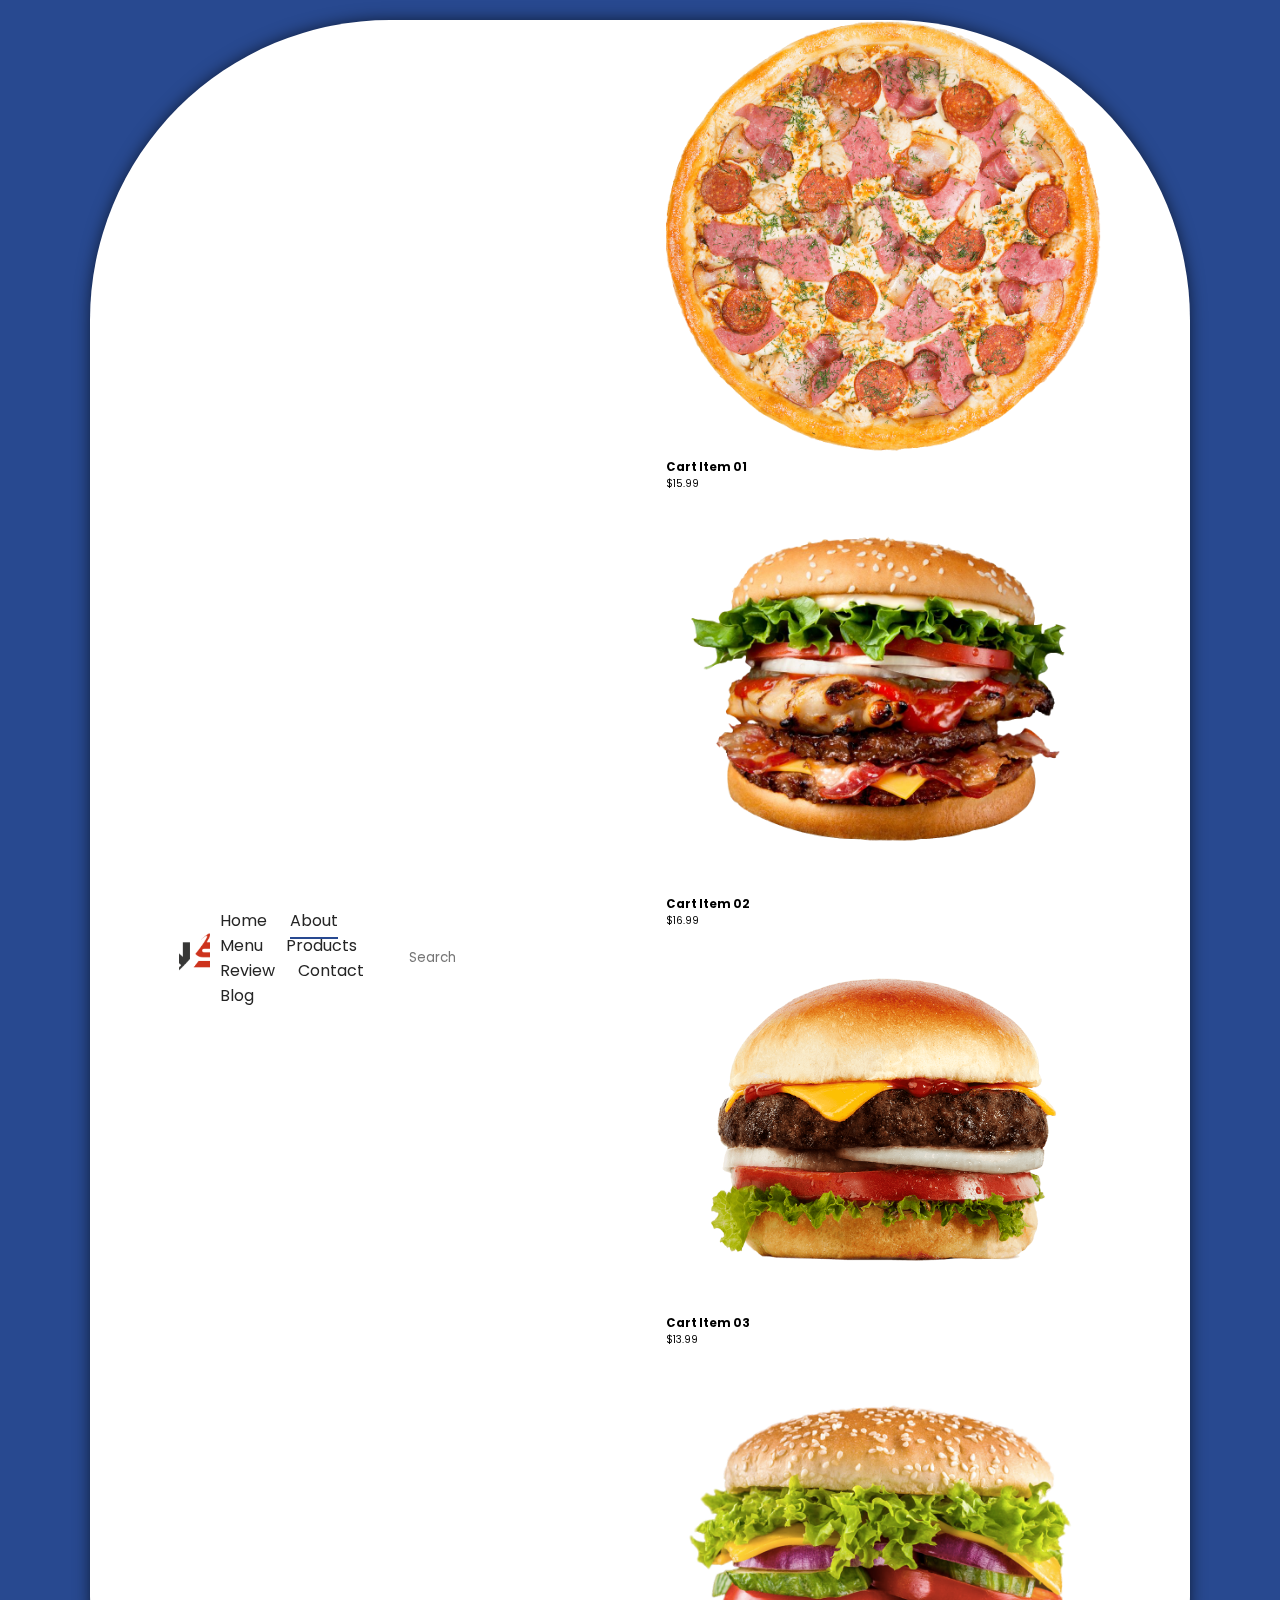
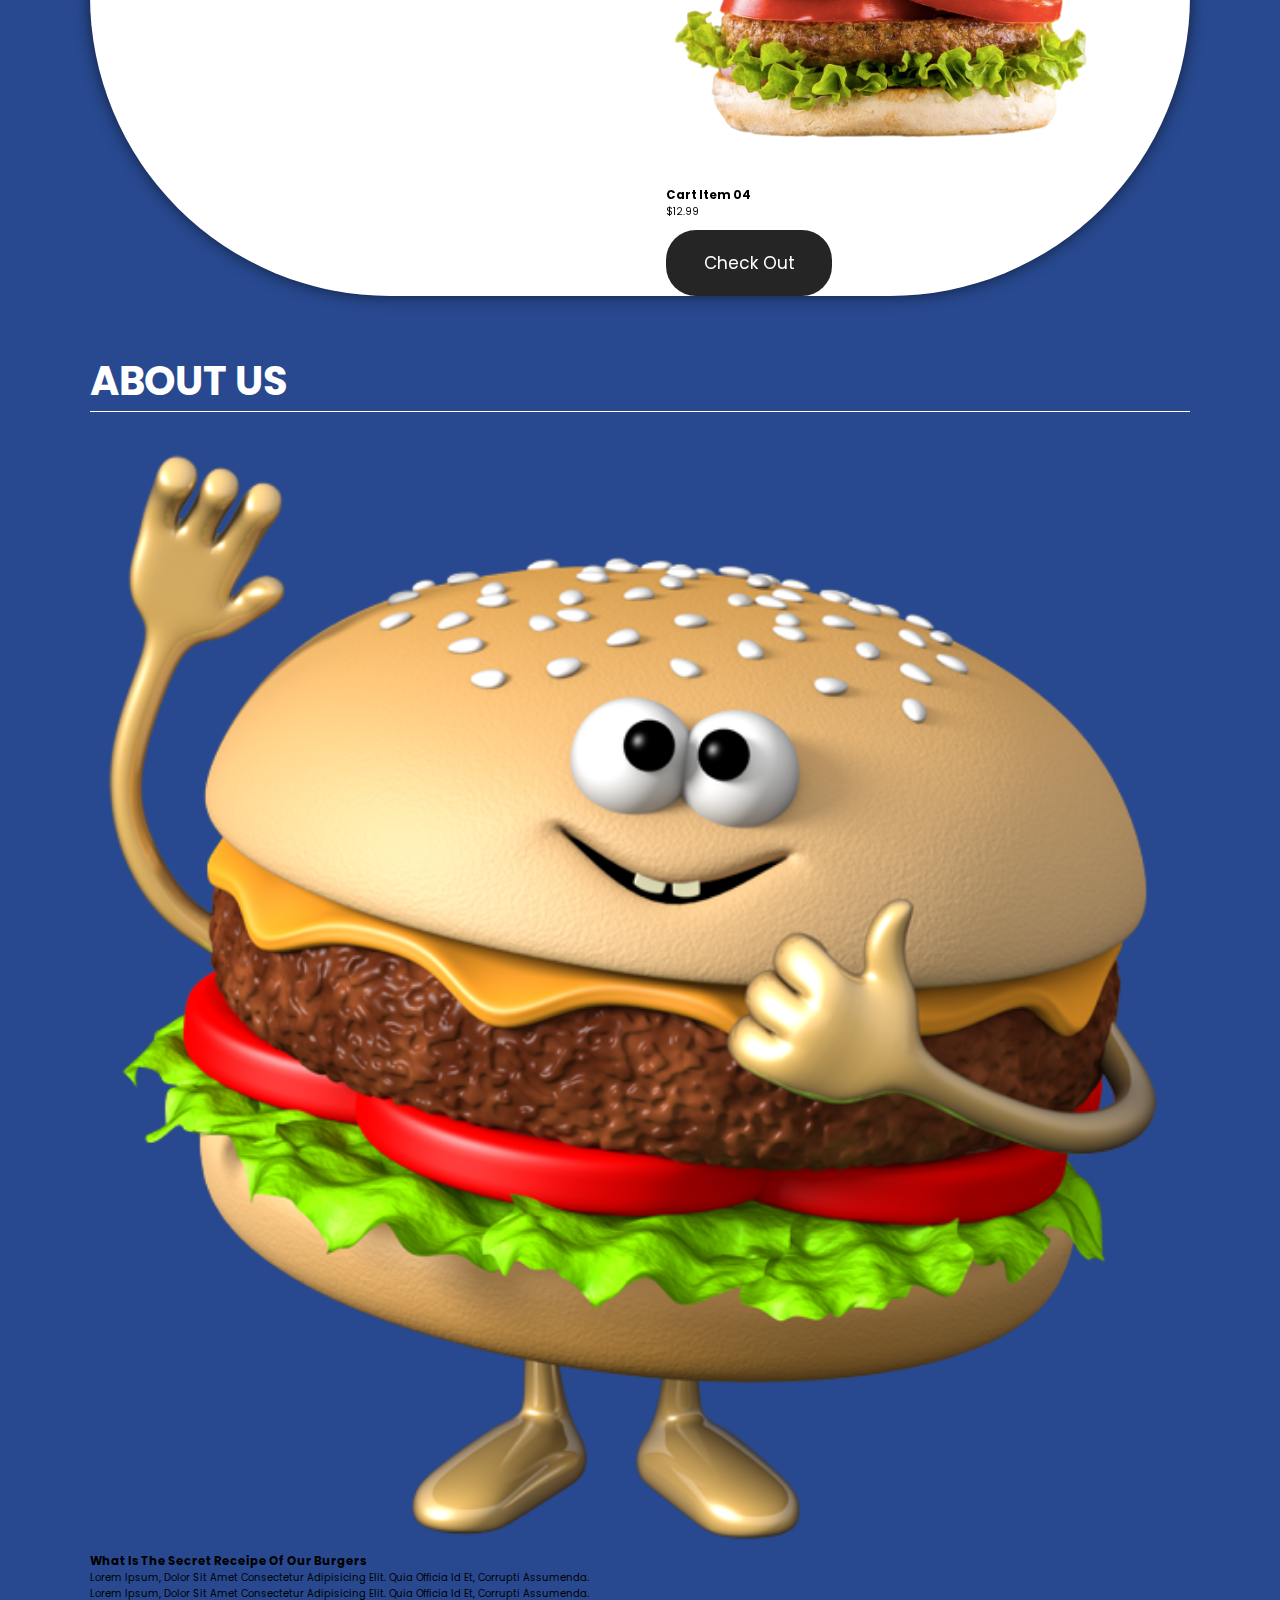
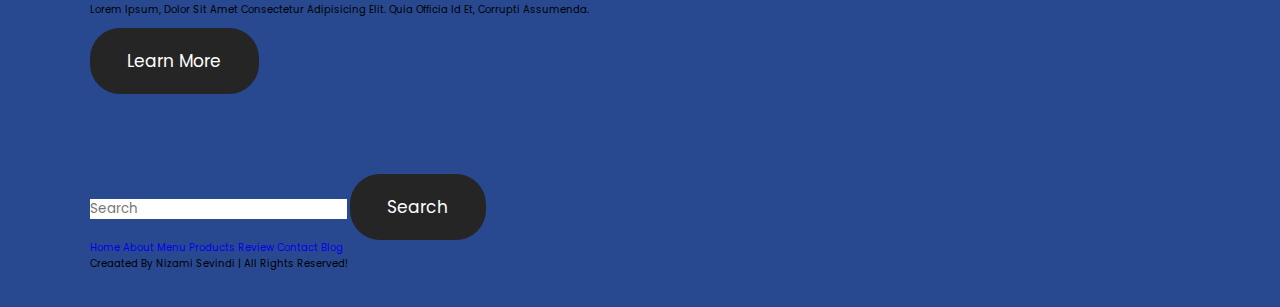
<file: about.html>
<!DOCTYPE html>
<html lang="en">
<head>
    <meta charset="UTF-8">
    <meta http-equiv="X-UA-Compatible" content="IE=edge">
    <meta name="viewport" content="width=device-width, initial-scale=1.0">
    <!-- CSS LINK -->
    <link rel="stylesheet" href="style.css">
    <!-- Fontawesome -->
    <link rel="stylesheet" href="https://cdnjs.cloudflare.com/ajax/libs/font-awesome/6.1.1/css/all.min.css" integrity="sha512-KfkfwYDsLkIlwQp6LFnl8zNdLGxu9YAA1QvwINks4PhcElQSvqcyVLLD9aMhXd13uQjoXtEKNosOWaZqXgel0g==" crossorigin="anonymous" referrerpolicy="no-referrer" />
    <title>About | Nizami Sevindi</title>
</head>
<body>

    <!-------------------------------------------- HEADER SECTION -->
    <header class="header" >
        <a href="#" class="logo">
            <img src="./image/pngegg.png" alt="logo">
        </a>
        <nav class="navbar">
            <a href="./index.html">home</a>
            <a href="./about.html" class="active" >about</a>
            <a href="./menu.html" >menu</a>
            <a href="./products.html">products</a>
            <a href="./review.html">review</a>
            <a href="./contact.html">contact</a>
            <a href="./blog.html">blog</a>
        </nav>
        <div class="buttons">
            <button id="search-btn">
                <i class="fas fa-search"></i>
            </button>
            <button id="cart-btn">
                <i class="fas fa-shopping-cart"></i>
            </button>
            <button id="menu-btn">
                <i class="fas fa-bars"></i>
            </button>
        </div>
        <div class="search-form">
            <input type="text" class="search-input" id="search-box" placeholder="Search">
            <i class="fas fa-search"></i>
        </div>
        <div class="cart-items-container">
            <div class="cart-item">
                <i class="fas fa-times"></i>
                <img src="./image/pngwing.com (1).png" alt="menu">
                <div class="content">
                    <h3>cart item 01</h3>
                    <div class="price">$15.99 </div>
                </div>
            </div>
            <div class="cart-item">
                <i class="fas fa-times"></i>
                <img src="./image/pngwing.com (2).png" alt="menu">
                <div class="content">
                    <h3>cart item 02</h3>
                    <div class="price">$16.99 </div>
                </div>
            </div>
            <div class="cart-item">
                <i class="fas fa-times"></i>
                <img src="./image/pngwing.com (3).png" alt="menu">
                <div class="content">
                    <h3>cart item 03</h3>
                    <div class="price">$13.99 </div>
                </div>
            </div>
            <div class="cart-item">
                <i class="fas fa-times"></i>
                <img src="./image/pngwing.com (4).png" alt="menu">
                <div class="content">
                    <h3>cart item 04</h3>
                    <div class="price">$12.99 </div>
                </div>
            </div>
            <a href="#" class="btn">check out </a>
        </div>
    </header>
    <!-- -------------------------------------------HEADER SECTION -->
        
    <!-- -------------------------------------------ABOUT US SECTION -->
    <section class="about" id="about">
        <h1 class="heading">about <span>us</span> </h1>

        <div class="row">
            <div class="image">
                <img src="./image/pngwing.com (7).png" alt="">
            </div>
            <div class="content">
                <h3>What is the secret receipe of our burgers</h3>
                <div class="paragraph">
                    <p>Lorem ipsum, dolor sit amet consectetur adipisicing elit. Quia officia id et, corrupti assumenda.</p>
                    <p>Lorem ipsum, dolor sit amet consectetur adipisicing elit. Quia officia id et, corrupti assumenda.</p>
                    <p>Lorem ipsum, dolor sit amet consectetur adipisicing elit. Quia officia id et, corrupti assumenda.</p>
                </div>
                    <a href="#" class="btn">Learn More</a>
            </div>
        </div>
    </section>
    <!-- -------------------------------------------ABOUT US SECTION -->
    
    <!-- -------------------------------------------FOOTER SECTION -->
    <section class="footer">
        <div class="search">
            <input type="text" class="search-input" placeholder="Search">
            <button class="btn btn-primary">search</button>
        </div>
        <div class="share">
            <a href="#" class="fab fa-facebook"></a>
            <a href="#" class="fab fa-twitter"></a>
            <a href="#" class="fab fa-instagram"></a>
            <a href="#" class="fab fa-linkedin"></a>
            <a href="#" class="fab fa-pinterest"></a>
        </div>
        <div class="links">
            <a href="#home">home</a>
            <a href="#about">about</a>
            <a href="#menu">menu</a>
            <a href="#products">products</a>
            <a href="#review">review</a>
            <a href="#contact">contact</a>
            <a href="#blog">blog</a>
        </div>
        <div class="credit">
            creaated by <span>Nizami Sevindi</span> | all rights reserved!
        </div>
    </section>
    <!-- -------------------------------------------FOOTER SECTION -->

<script src="./script.js"></script>

</body>
</html>
</file>
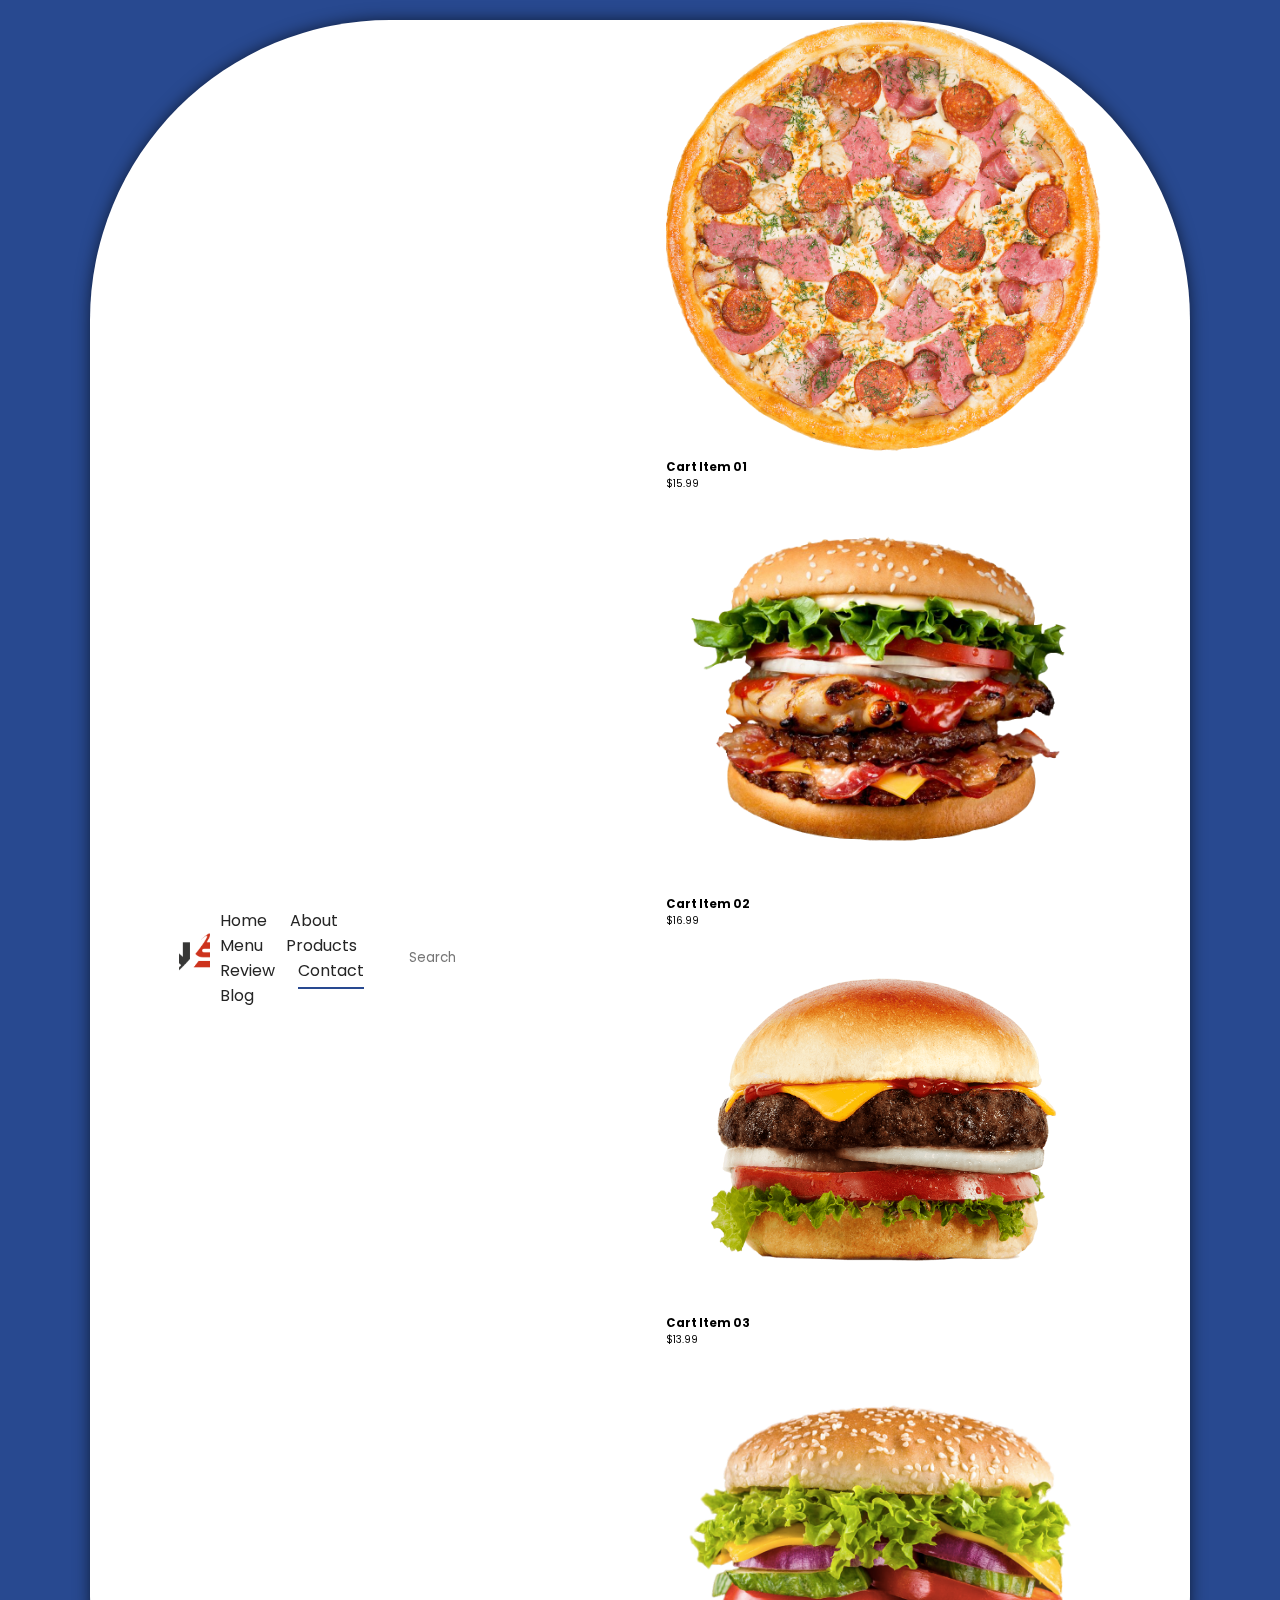
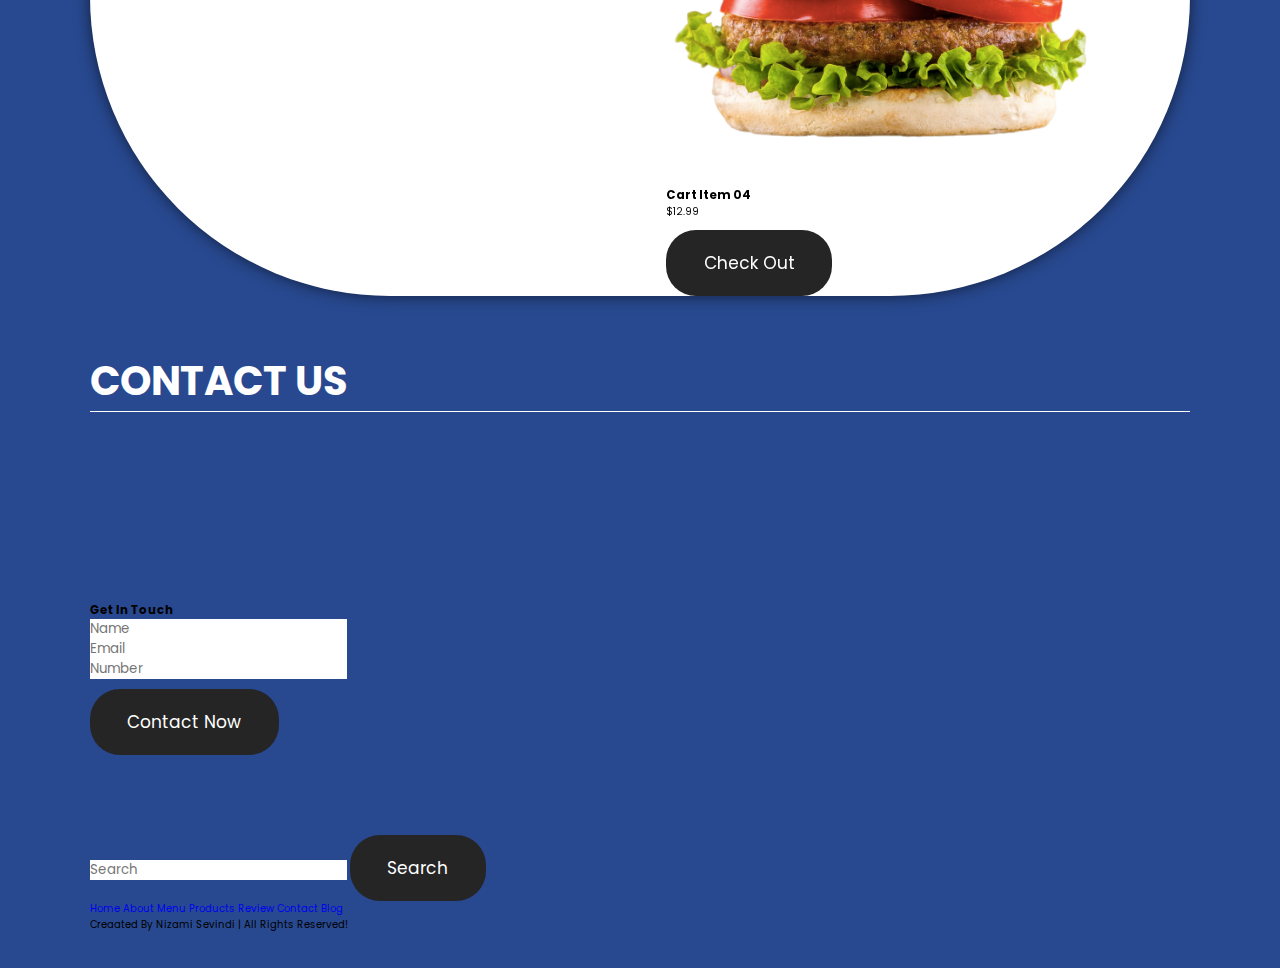
<file: contact.html>
<!DOCTYPE html>
<html lang="en">
<head>
    <meta charset="UTF-8">
    <meta http-equiv="X-UA-Compatible" content="IE=edge">
    <meta name="viewport" content="width=device-width, initial-scale=1.0">
    <!-- CSS LINK -->
    <link rel="stylesheet" href="style.css">
    <!-- Fontawesome -->
    <link rel="stylesheet" href="https://cdnjs.cloudflare.com/ajax/libs/font-awesome/6.1.1/css/all.min.css" integrity="sha512-KfkfwYDsLkIlwQp6LFnl8zNdLGxu9YAA1QvwINks4PhcElQSvqcyVLLD9aMhXd13uQjoXtEKNosOWaZqXgel0g==" crossorigin="anonymous" referrerpolicy="no-referrer" />
    <title>Contact | Nizami Sevindi</title>
</head>
<body>

    <!-------------------------------------------- HEADER SECTION -->
    <header class="header" >
        <a href="#" class="logo">
            <img src="./image/pngegg.png" alt="logo">
        </a>
        <nav class="navbar">
            <a href="./index.html">home</a>
            <a href="./about.html">about</a>
            <a href="./menu.html" >menu</a>
            <a href="./products.html" >products</a>
            <a href="./review.html" >review</a>
            <a href="./contact.html" class="active">contact</a>
            <a href="./blog.html">blog</a>
        </nav>
        <div class="buttons">
            <button id="search-btn">
                <i class="fas fa-search"></i>
            </button>
            <button id="cart-btn">
                <i class="fas fa-shopping-cart"></i>
            </button>
            <button id="menu-btn">
                <i class="fas fa-bars"></i>
            </button>
        </div>
        <div class="search-form">
            <input type="text" class="search-input" id="search-box" placeholder="Search">
            <i class="fas fa-search"></i>
        </div>
        <div class="cart-items-container">
            <div class="cart-item">
                <i class="fas fa-times"></i>
                <img src="./image/pngwing.com (1).png" alt="menu">
                <div class="content">
                    <h3>cart item 01</h3>
                    <div class="price">$15.99 </div>
                </div>
            </div>
            <div class="cart-item">
                <i class="fas fa-times"></i>
                <img src="./image/pngwing.com (2).png" alt="menu">
                <div class="content">
                    <h3>cart item 02</h3>
                    <div class="price">$16.99 </div>
                </div>
            </div>
            <div class="cart-item">
                <i class="fas fa-times"></i>
                <img src="./image/pngwing.com (3).png" alt="menu">
                <div class="content">
                    <h3>cart item 03</h3>
                    <div class="price">$13.99 </div>
                </div>
            </div>
            <div class="cart-item">
                <i class="fas fa-times"></i>
                <img src="./image/pngwing.com (4).png" alt="menu">
                <div class="content">
                    <h3>cart item 04</h3>
                    <div class="price">$12.99 </div>
                </div>
            </div>
            <a href="#" class="btn">check out </a>
        </div>
    </header>
<!-- -------------------------------------------HEADER SECTION -->

<!-- -------------------------------------------CONTACT SECTION -->
<section class="contact" id="contact">
    <h1 class="heading">contact <span>us</span> </h1>
    <div class="row">
        <iframe class="map" src="https://www.google.com/maps/embed?pb=!1m18!1m12!1m3!1d983.3235940970079!2d8.540719273659763!3d47.3713194174677!2m3!1f0!2f0!3f0!3m2!1i1024!2i768!4f13.1!3m3!1m2!1s0x47900a00aa1e1d17%3A0x278f576acdd580f5!2sStorchen%20Z%C3%BCrich%20-%20Lifestyle%20Boutique%20Hotel!5e0!3m2!1sde!2sch!4v1658505945506!5m2!1sde!2sch" allowfullscreen="" loading="lazy" referrerpolicy="no-referrer-when-downgrade"></iframe>
        <form>
            <h3>get in touch</h3>
            <div class="inputBox">
                <i class="fas fa-user"></i>
                <input type="text" placeholder="name">
            </div>
            <div class="inputBox">
                <i class="fas fa-envelope"></i>
                <input type="email" placeholder="email">
            </div>
            <div class="inputBox">
                <i class="fas fa-phone"></i>
                <input type="number" placeholder="number">
            </div>
            <input type="submit" class="btn" value="contact now">
        </form>
    </div>
</section>
<!-- -------------------------------------------CONTACT SECTION -->

<!-- -------------------------------------------FOOTER SECTION -->
    <section class="footer">
        <div class="search">
            <input type="text" class="search-input" placeholder="Search">
            <button class="btn btn-primary">search</button>
        </div>
        <div class="share">
            <a href="#" class="fab fa-facebook"></a>
            <a href="#" class="fab fa-twitter"></a>
            <a href="#" class="fab fa-instagram"></a>
            <a href="#" class="fab fa-linkedin"></a>
            <a href="#" class="fab fa-pinterest"></a>
        </div>
        <div class="links">
            <a href="#home">home</a>
            <a href="#about">about</a>
            <a href="#menu">menu</a>
            <a href="#products">products</a>
            <a href="#review">review</a>
            <a href="#contact">contact</a>
            <a href="#blog">blog</a>
        </div>
        <div class="credit">
            creaated by <span>Nizami Sevindi</span> | all rights reserved!
        </div>
    </section>
    <!-- -------------------------------------------FOOTER SECTION -->

<script src="./script.js"></script>

</body>
</html>
</file>
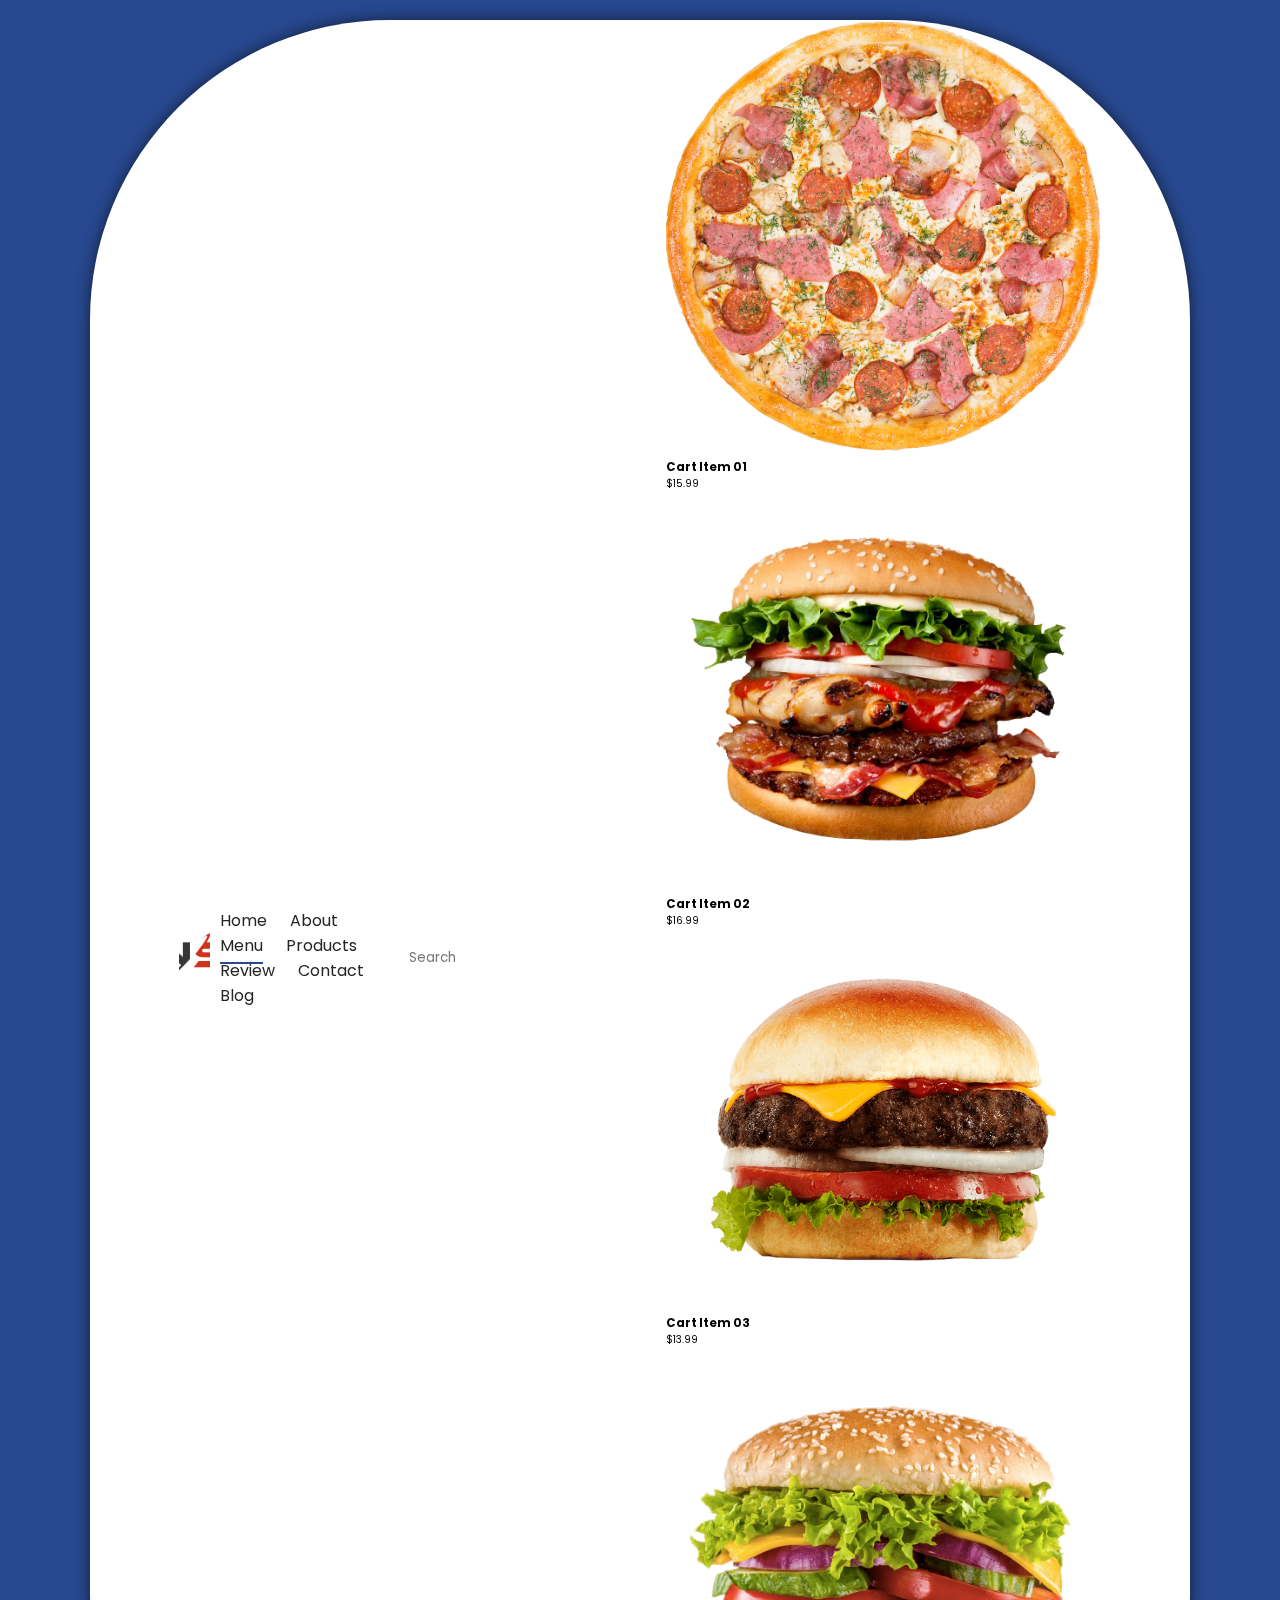
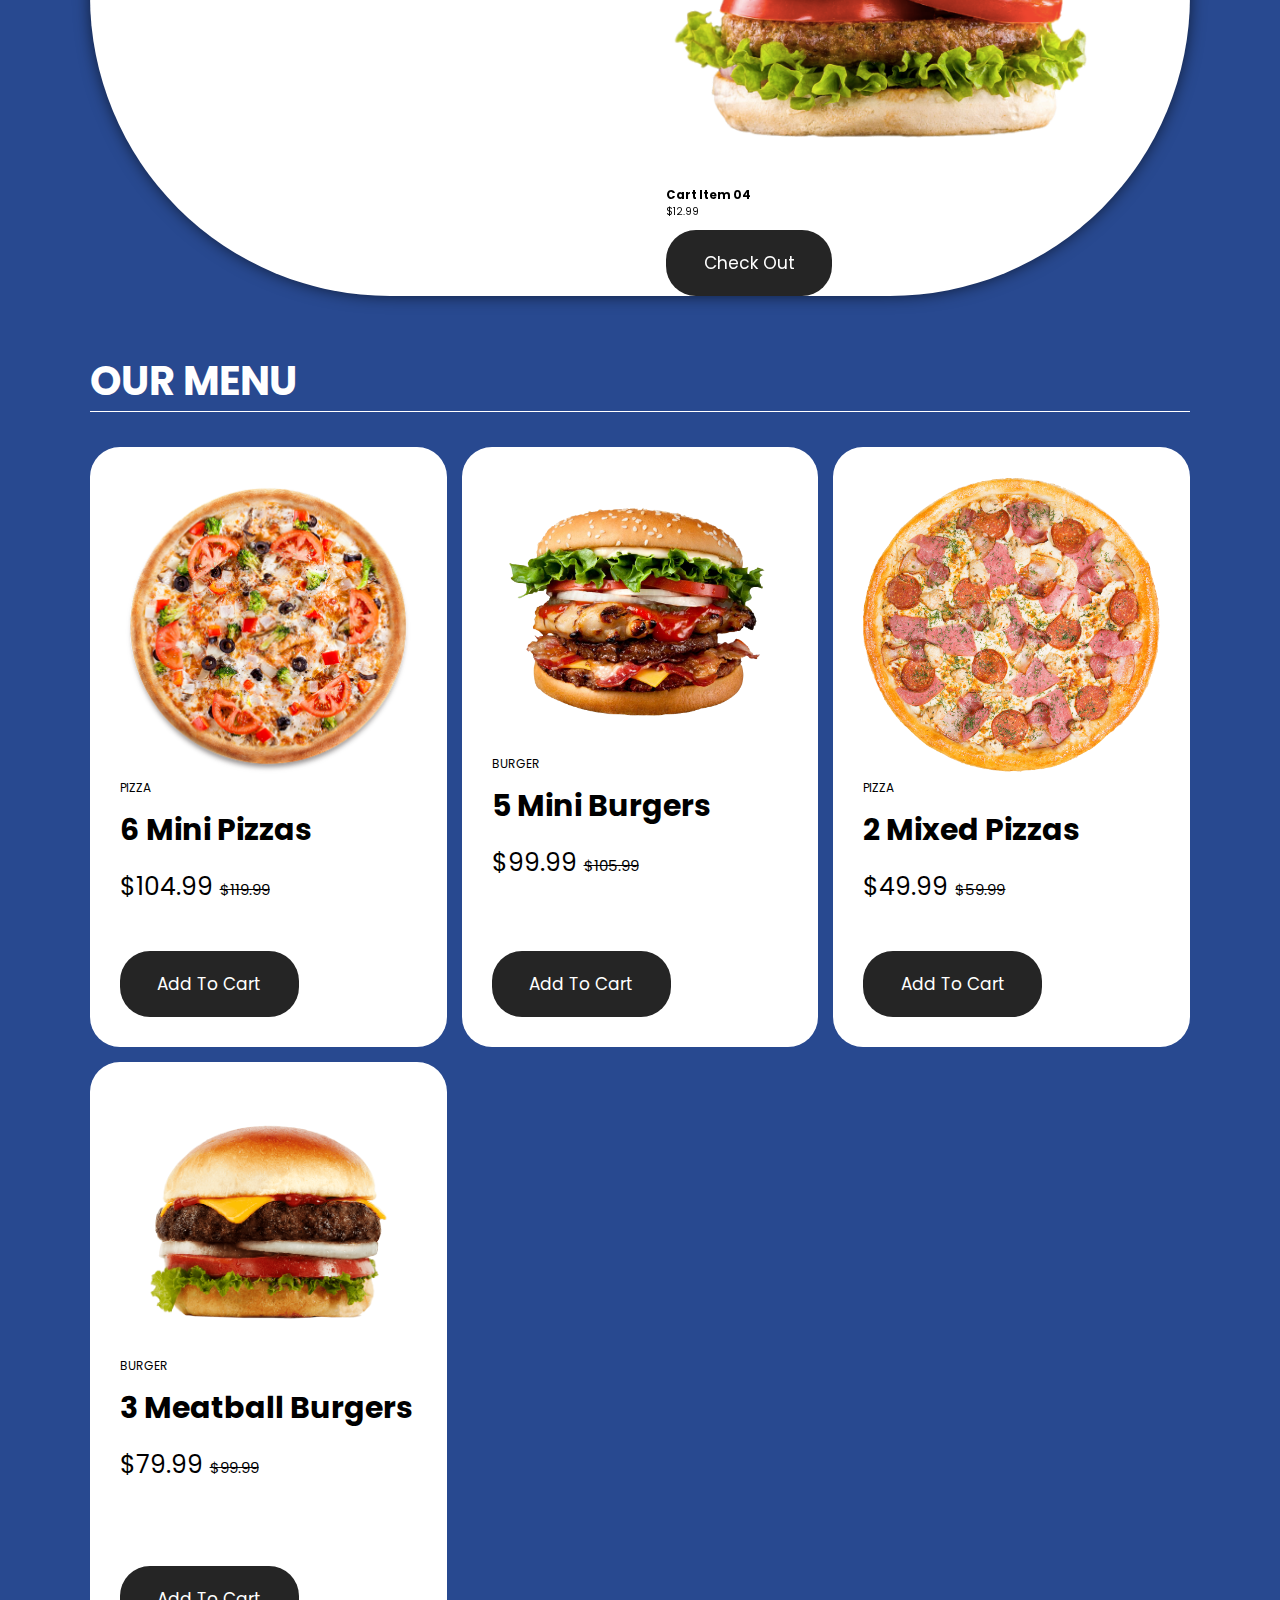
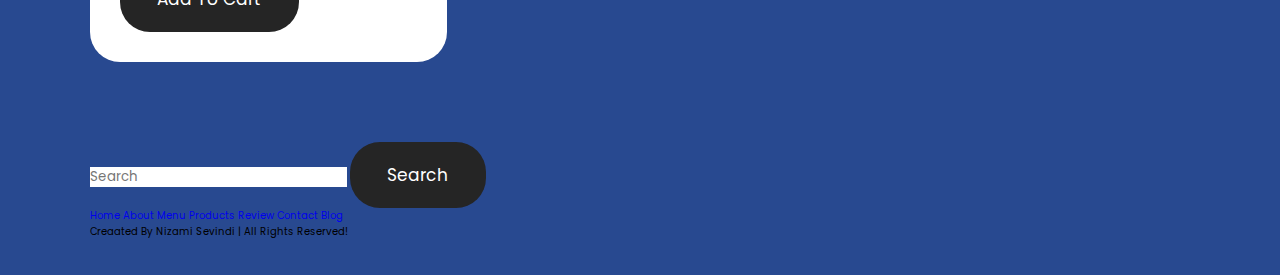
<file: menu.html>
<!DOCTYPE html>
<html lang="en">
<head>
    <meta charset="UTF-8">
    <meta http-equiv="X-UA-Compatible" content="IE=edge">
    <meta name="viewport" content="width=device-width, initial-scale=1.0">
    <!-- CSS LINK -->
    <link rel="stylesheet" href="style.css">
    <!-- Fontawesome -->
    <link rel="stylesheet" href="https://cdnjs.cloudflare.com/ajax/libs/font-awesome/6.1.1/css/all.min.css" integrity="sha512-KfkfwYDsLkIlwQp6LFnl8zNdLGxu9YAA1QvwINks4PhcElQSvqcyVLLD9aMhXd13uQjoXtEKNosOWaZqXgel0g==" crossorigin="anonymous" referrerpolicy="no-referrer" />
    <title>Our Menu | Nizami Sevindi</title>
</head>
<body>

    <!-------------------------------------------- HEADER SECTION -->
    <header class="header" >
        <a href="#" class="logo">
            <img src="./image/pngegg.png" alt="logo">
        </a>
        <nav class="navbar">
            <a href="./index.html">home</a>
            <a href="./about.html">about</a>
            <a href="./menu.html" class="active">menu</a>
            <a href="./products.html">products</a>
            <a href="./review.html">review</a>
            <a href="./contact.html">contact</a>
            <a href="./blog.html">blog</a>
        </nav>
        <div class="buttons">
            <button id="search-btn">
                <i class="fas fa-search"></i>
            </button>
            <button id="cart-btn">
                <i class="fas fa-shopping-cart"></i>
            </button>
            <button id="menu-btn">
                <i class="fas fa-bars"></i>
            </button>
        </div>
        <div class="search-form">
            <input type="text" class="search-input" id="search-box" placeholder="Search">
            <i class="fas fa-search"></i>
        </div>
        <div class="cart-items-container">
            <div class="cart-item">
                <i class="fas fa-times"></i>
                <img src="./image/pngwing.com (1).png" alt="menu">
                <div class="content">
                    <h3>cart item 01</h3>
                    <div class="price">$15.99 </div>
                </div>
            </div>
            <div class="cart-item">
                <i class="fas fa-times"></i>
                <img src="./image/pngwing.com (2).png" alt="menu">
                <div class="content">
                    <h3>cart item 02</h3>
                    <div class="price">$16.99 </div>
                </div>
            </div>
            <div class="cart-item">
                <i class="fas fa-times"></i>
                <img src="./image/pngwing.com (3).png" alt="menu">
                <div class="content">
                    <h3>cart item 03</h3>
                    <div class="price">$13.99 </div>
                </div>
            </div>
            <div class="cart-item">
                <i class="fas fa-times"></i>
                <img src="./image/pngwing.com (4).png" alt="menu">
                <div class="content">
                    <h3>cart item 04</h3>
                    <div class="price">$12.99 </div>
                </div>
            </div>
            <a href="#" class="btn">check out </a>
        </div>
    </header>
    <!-- -------------------------------------------HEADER SECTION -->

    <!-- -------------------------------------------MENU SECTION -->
    <section class="menu" id="menu">
        <h1 class="heading">our <span>menu</span></h1>
        <div class="box-container">
            <div class="box">

                <div class="box-head">
                    <img src="./image/pngwing.com.png" alt="">
                    <span class="menu-category">Pizza</span>
                    <h3>6 Mini Pizzas</h3>
                    <div class="price">$104.99 <span>$119.99</span></div>
                </div>
                <div class="box-bottom">
                    <a href="#" class="btn">add to cart</a>
                </div>
            </div>
            <div class="box">

                <div class="box-head">
                    <img src="./image/pngwing.com (2).png" alt="">
                    <span class="menu-category">Burger</span>
                    <h3>5 Mini Burgers</h3>
                    <div class="price">$99.99 <span>$105.99</span></div>
                </div>
                <div class="box-bottom">
                    <a href="#" class="btn">add to cart</a>
                </div>
            </div>
            <div class="box">

                <div class="box-head">
                    <img src="./image/pngwing.com (1).png" alt="">
                    <span class="menu-category">Pizza</span>
                    <h3>2 Mixed Pizzas</h3>
                    <div class="price">$49.99 <span>$59.99</span></div>
                </div>
                <div class="box-bottom">
                    <a href="#" class="btn">add to cart</a>
                </div>
            </div>
            <div class="box">

                <div class="box-head">
                    <img src="./image/pngwing.com (3).png" alt="">
                    <span class="menu-category">Burger</span>
                    <h3>3 Meatball Burgers</h3>
                    <div class="price">$79.99 <span>$99.99</span></div>
                </div>
                <div class="box-bottom">
                    <a href="#" class="btn">add to cart</a>
                </div>
            </div>
        </div>
    </section>
    <!---------------------------------------------MENU SECTION -->

    <!---------------------------------------------FOOTER SECTION -->
    <section class="footer">
        <div class="search">
            <input type="text" class="search-input" placeholder="Search">
            <button class="btn btn-primary">search</button>
        </div>
        <div class="share">
            <a href="#" class="fab fa-facebook"></a>
            <a href="#" class="fab fa-twitter"></a>
            <a href="#" class="fab fa-instagram"></a>
            <a href="#" class="fab fa-linkedin"></a>
            <a href="#" class="fab fa-pinterest"></a>
        </div>
        <div class="links">
            <a href="#home">home</a>
            <a href="#about">about</a>
            <a href="#menu">menu</a>
            <a href="#products">products</a>
            <a href="#review">review</a>
            <a href="#contact">contact</a>
            <a href="#blog">blog</a>
        </div>
        <div class="credit">
            creaated by <span>Nizami Sevindi</span> | all rights reserved!
        </div>
    </section>
    <!---------------------------------------------FOOTER SECTION -->

<script src="./script.js"></script>
</body>
</html>
</file>
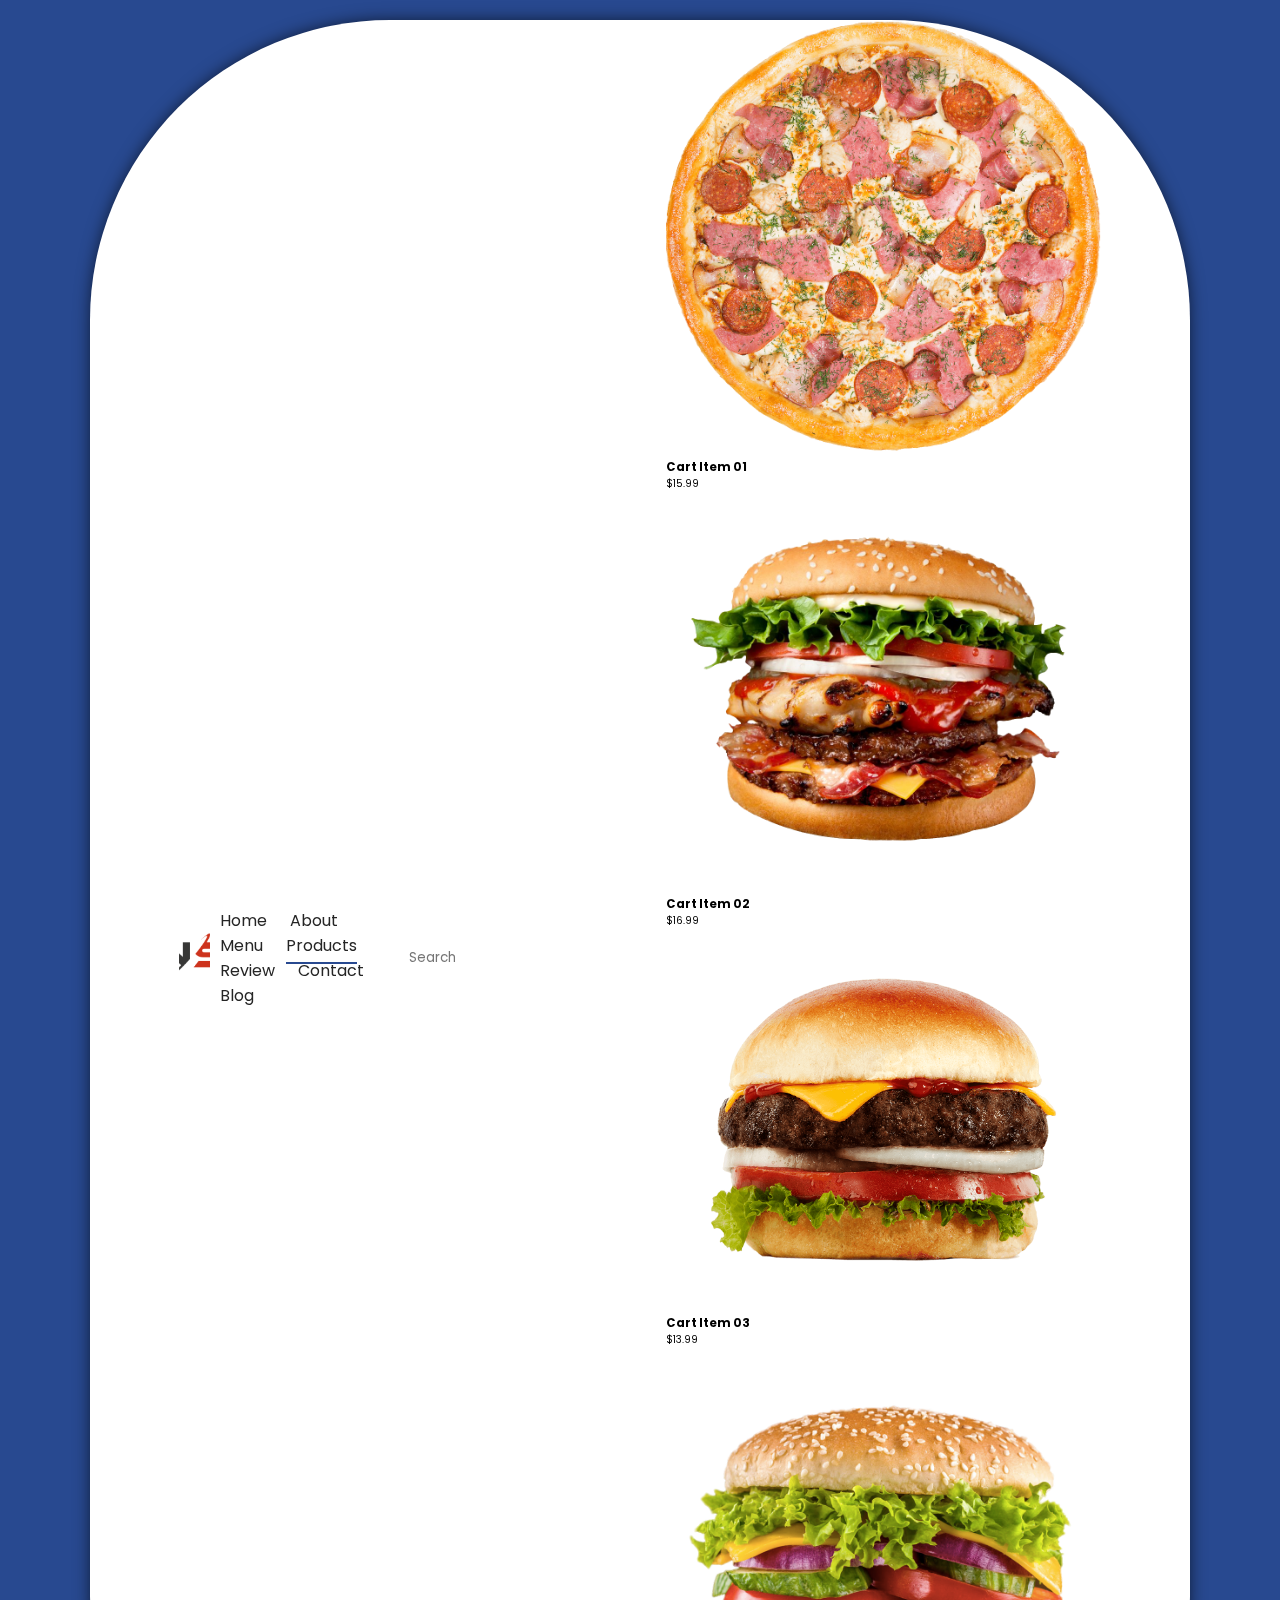
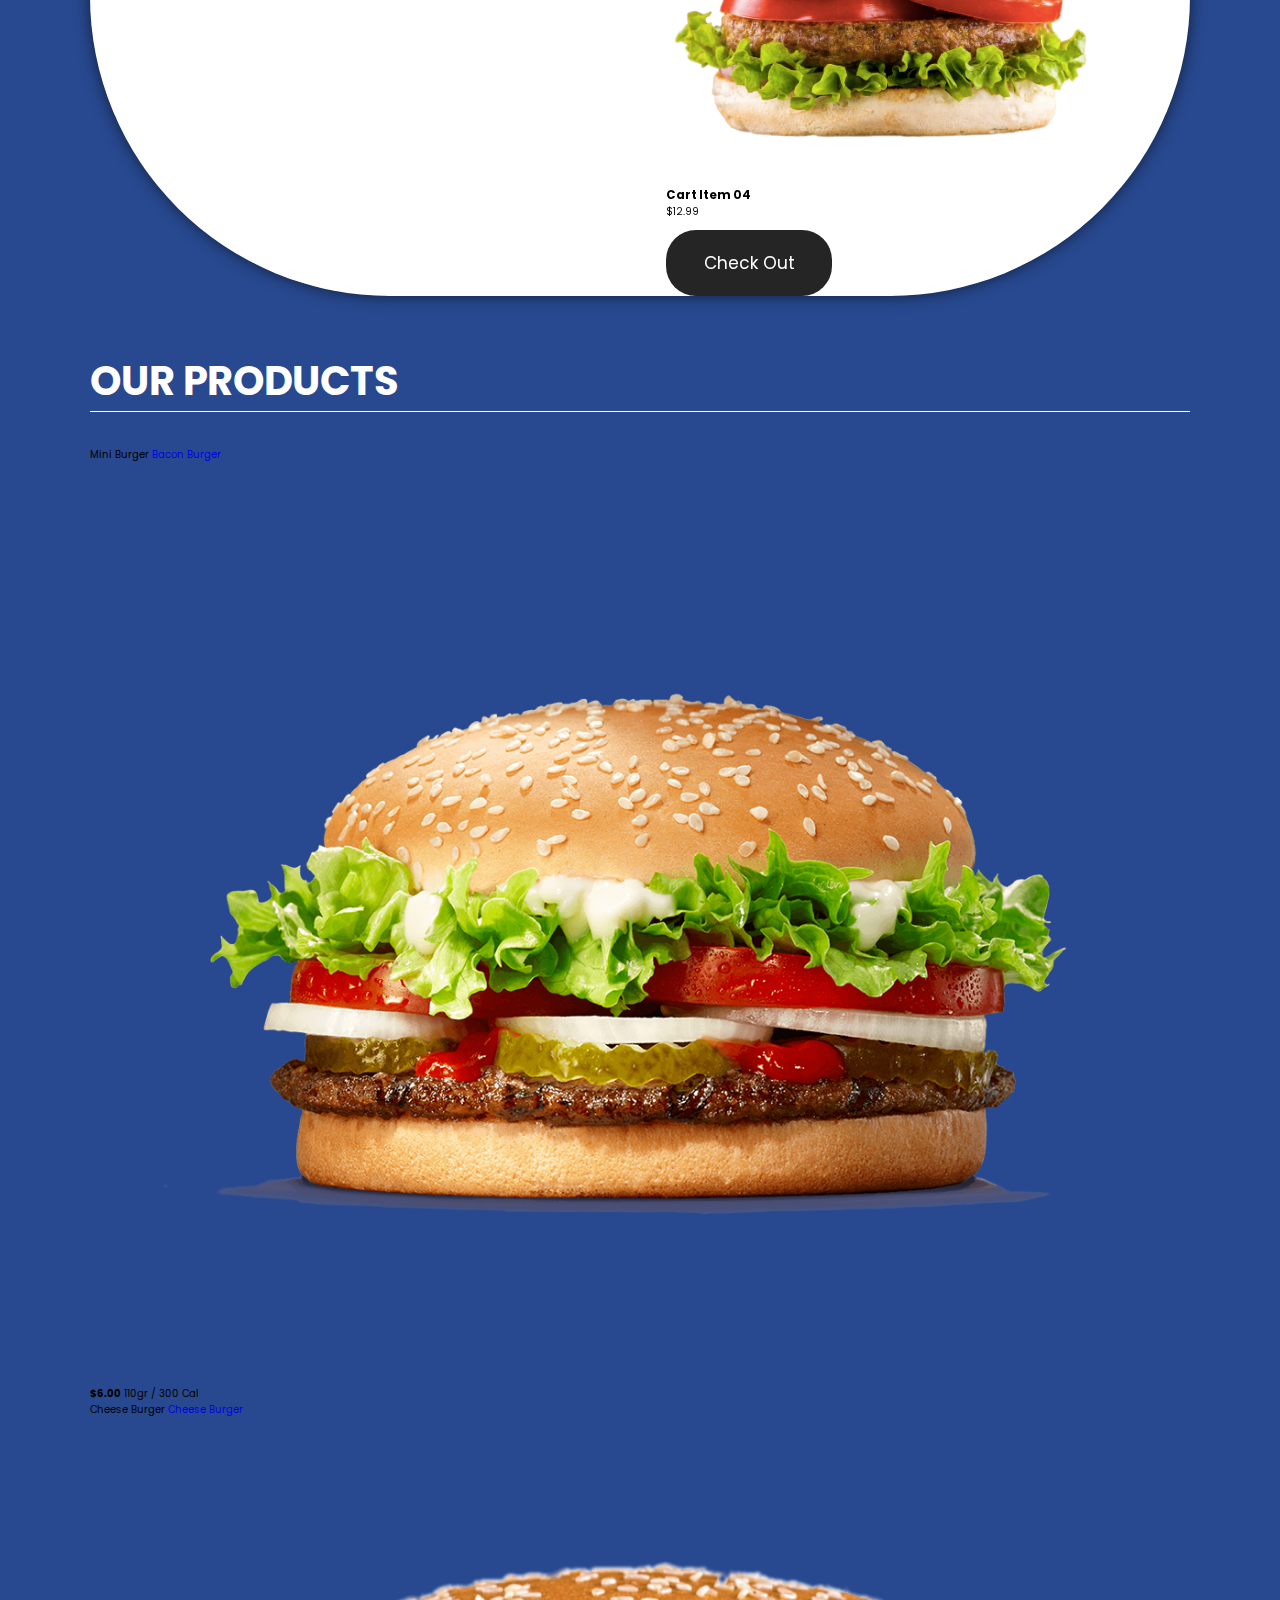
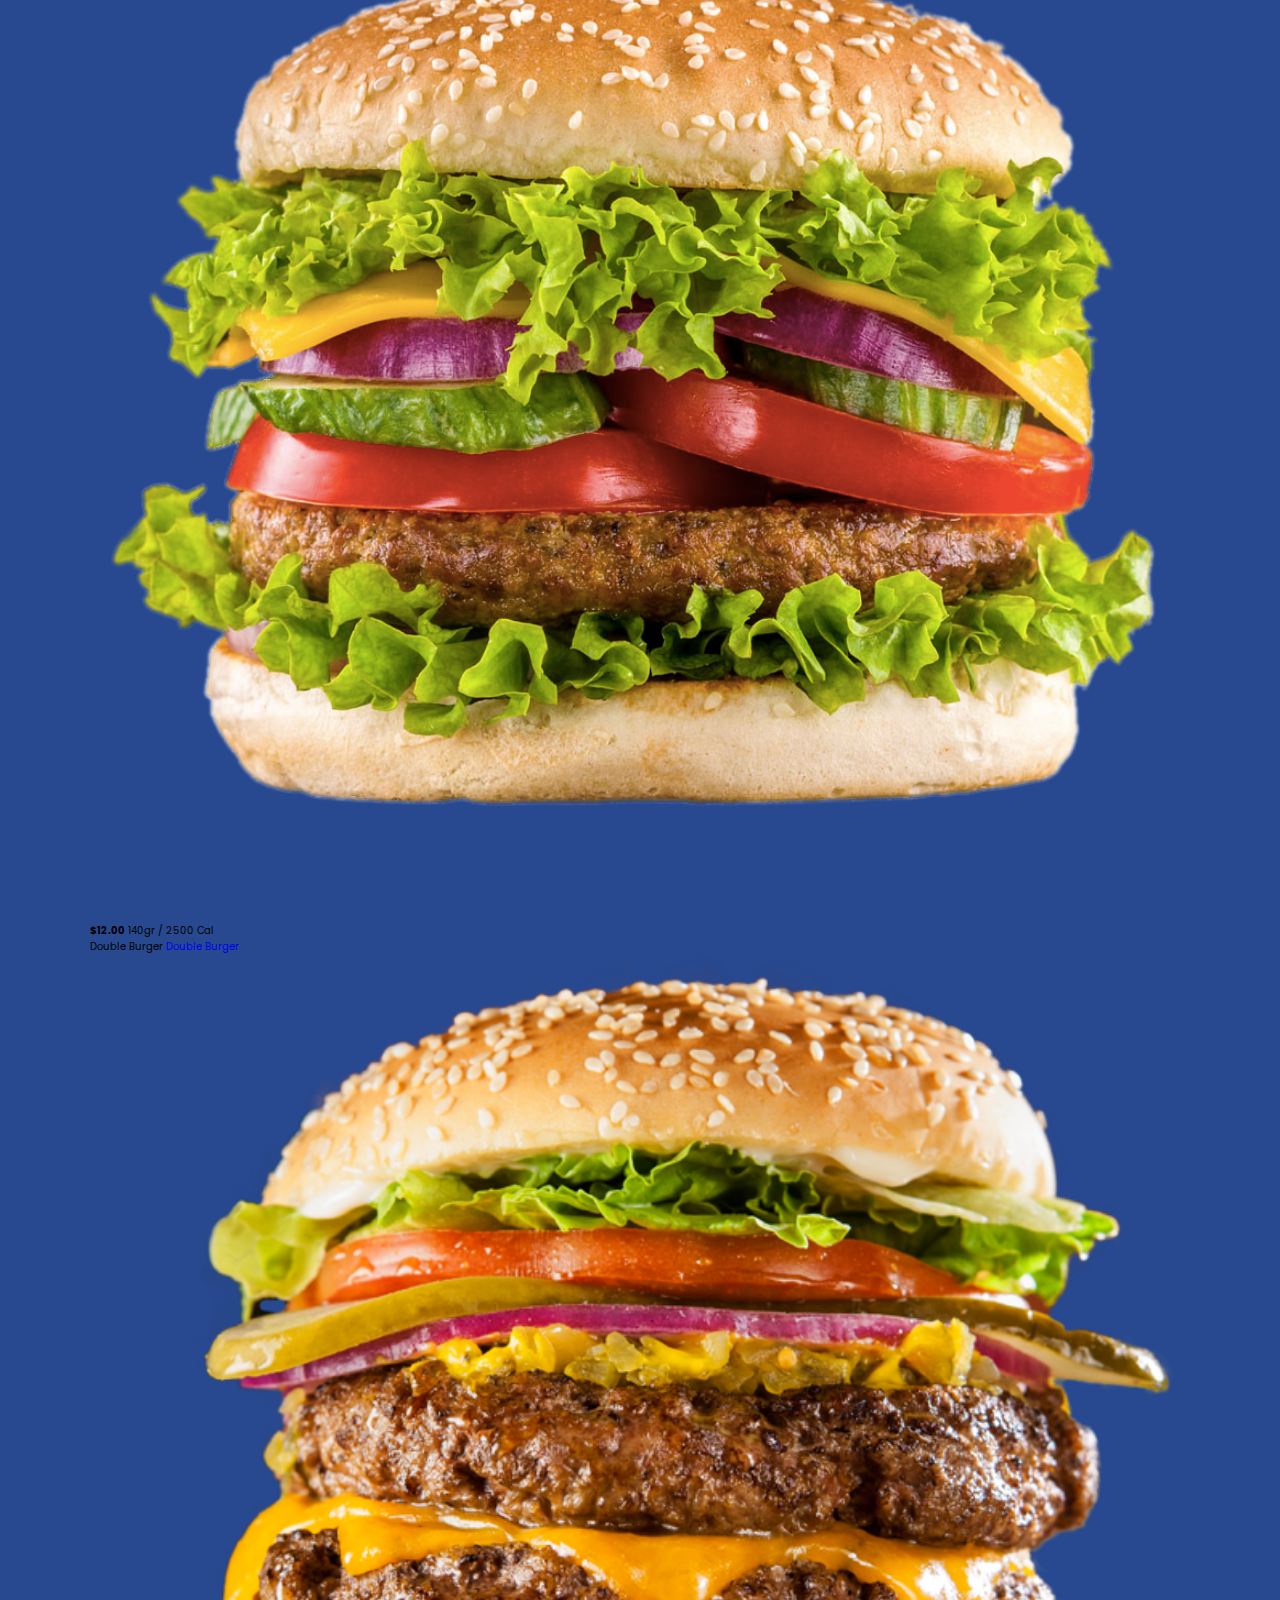
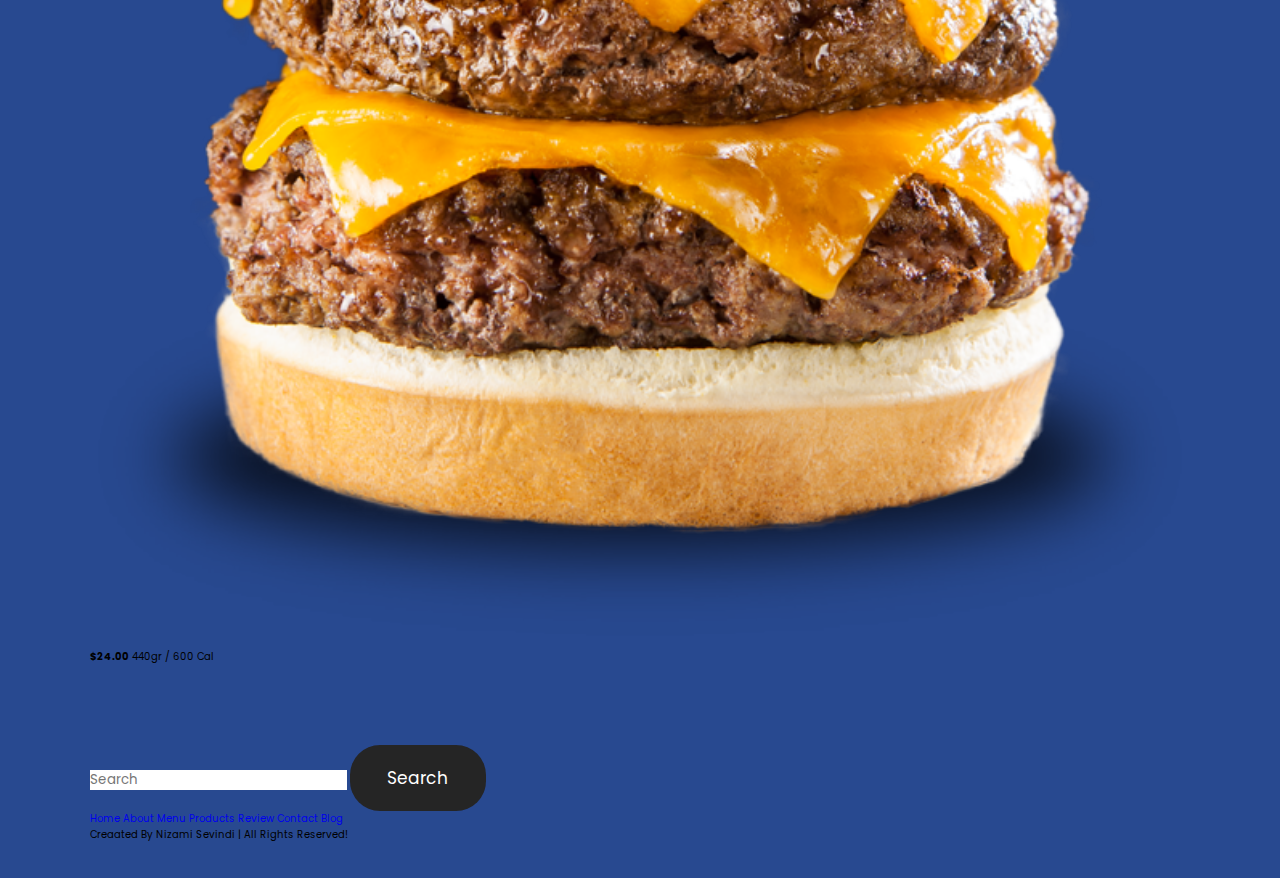
<file: products.html>
<!DOCTYPE html>
<html lang="en">
<head>
    <meta charset="UTF-8">
    <meta http-equiv="X-UA-Compatible" content="IE=edge">
    <meta name="viewport" content="width=device-width, initial-scale=1.0">
    <!-- CSS LINK -->
    <link rel="stylesheet" href="style.css">
    <!-- Fontawesome -->
    <link rel="stylesheet" href="https://cdnjs.cloudflare.com/ajax/libs/font-awesome/6.1.1/css/all.min.css" integrity="sha512-KfkfwYDsLkIlwQp6LFnl8zNdLGxu9YAA1QvwINks4PhcElQSvqcyVLLD9aMhXd13uQjoXtEKNosOWaZqXgel0g==" crossorigin="anonymous" referrerpolicy="no-referrer" />
    <title>Our Products | Nizami Sevindi</title>
</head>
<body>

    <!-------------------------------------------- HEADER SECTION -->
    <header class="header" >
        <a href="#" class="logo">
            <img src="./image/pngegg.png" alt="logo">
        </a>
        <nav class="navbar">
            <a href="./index.html">home</a>
            <a href="./about.html">about</a>
            <a href="./menu.html" >menu</a>
            <a href="./products.html" class="active">products</a>
            <a href="./review.html">review</a>
            <a href="./contact.html">contact</a>
            <a href="./blog.html">blog</a>
        </nav>
        <div class="buttons">
            <button id="search-btn">
                <i class="fas fa-search"></i>
            </button>
            <button id="cart-btn">
                <i class="fas fa-shopping-cart"></i>
            </button>
            <button id="menu-btn">
                <i class="fas fa-bars"></i>
            </button>
        </div>
        <div class="search-form">
            <input type="text" class="search-input" id="search-box" placeholder="Search">
            <i class="fas fa-search"></i>
        </div>
        <div class="cart-items-container">
            <div class="cart-item">
                <i class="fas fa-times"></i>
                <img src="./image/pngwing.com (1).png" alt="menu">
                <div class="content">
                    <h3>cart item 01</h3>
                    <div class="price">$15.99 </div>
                </div>
            </div>
            <div class="cart-item">
                <i class="fas fa-times"></i>
                <img src="./image/pngwing.com (2).png" alt="menu">
                <div class="content">
                    <h3>cart item 02</h3>
                    <div class="price">$16.99 </div>
                </div>
            </div>
            <div class="cart-item">
                <i class="fas fa-times"></i>
                <img src="./image/pngwing.com (3).png" alt="menu">
                <div class="content">
                    <h3>cart item 03</h3>
                    <div class="price">$13.99 </div>
                </div>
            </div>
            <div class="cart-item">
                <i class="fas fa-times"></i>
                <img src="./image/pngwing.com (4).png" alt="menu">
                <div class="content">
                    <h3>cart item 04</h3>
                    <div class="price">$12.99 </div>
                </div>
            </div>
            <a href="#" class="btn">check out </a>
        </div>
    </header>
    <!-- -------------------------------------------HEADER SECTION -->
  <!-- -------------------------------------------PRODUCTS SECTION -->
  <section class="products" id="products">
    <h1 class="heading">our <span>products</span> </h1>
    <div class="box-container">
        <div class="box">
            <div class="box-head">
                <span class="title">mini burger</span>
                <a href="#" class="name">Bacon Burger</a>
            </div>
            <div class="image">
                <img src="./image/pngwing.com (6).png" alt="">
            </div>
            <div class="box-bottom">
                <div class="info">
                    <b class="price">$6.00</b>
                    <span class="amount">110gr / 300 Cal</span>
                </div>
                <div class="product-btn">
                    <a href="#">
                        <i class="fas fa-plus"></i>
                    </a>
                </div>
            </div>
        </div>
        <div class="box">
            <div class="box-head">
                <span class="title">cheese burger</span>
                <a href="#" class="name">cheese Burger</a>
            </div>
            <div class="image">
                <img src="./image/pngwing.com (4).png" alt="">
            </div>
            <div class="box-bottom">
                <div class="info">
                    <b class="price">$12.00</b>
                    <span class="amount">140gr / 2500 Cal</span>
                </div>
                <div class="product-btn">
                    <a href="#">
                        <i class="fas fa-plus"></i>
                    </a>
                </div>
            </div>
        </div>
        <div class="box">
            <div class="box-head">
                <span class="title">Double burger</span>
                <a href="#" class="name">Double Burger</a>
            </div>
            <div class="image">
                <img src="./image/pngwing.com (5).png" alt="">
            </div>
            <div class="box-bottom">
                <div class="info">
                    <b class="price">$24.00</b>
                    <span class="amount">440gr / 600 Cal</span>
                </div>
                <div class="product-btn">
                    <a href="#">
                        <i class="fas fa-plus"></i>
                    </a>
                </div>
            </div>
        </div>
    </div>
</section>
<!-- -------------------------------------------PRODUCTS SECTION -->

<!-- -------------------------------------------FOOTER SECTION -->
    <section class="footer">
        <div class="search">
            <input type="text" class="search-input" placeholder="Search">
            <button class="btn btn-primary">search</button>
        </div>
        <div class="share">
            <a href="#" class="fab fa-facebook"></a>
            <a href="#" class="fab fa-twitter"></a>
            <a href="#" class="fab fa-instagram"></a>
            <a href="#" class="fab fa-linkedin"></a>
            <a href="#" class="fab fa-pinterest"></a>
        </div>
        <div class="links">
            <a href="#home">home</a>
            <a href="#about">about</a>
            <a href="#menu">menu</a>
            <a href="#products">products</a>
            <a href="#review">review</a>
            <a href="#contact">contact</a>
            <a href="#blog">blog</a>
        </div>
        <div class="credit">
            creaated by <span>Nizami Sevindi</span> | all rights reserved!
        </div>
    </section>
    <!-- -------------------------------------------FOOTER SECTION -->

<script src="./script.js"></script>

</body>
</html>
</file>
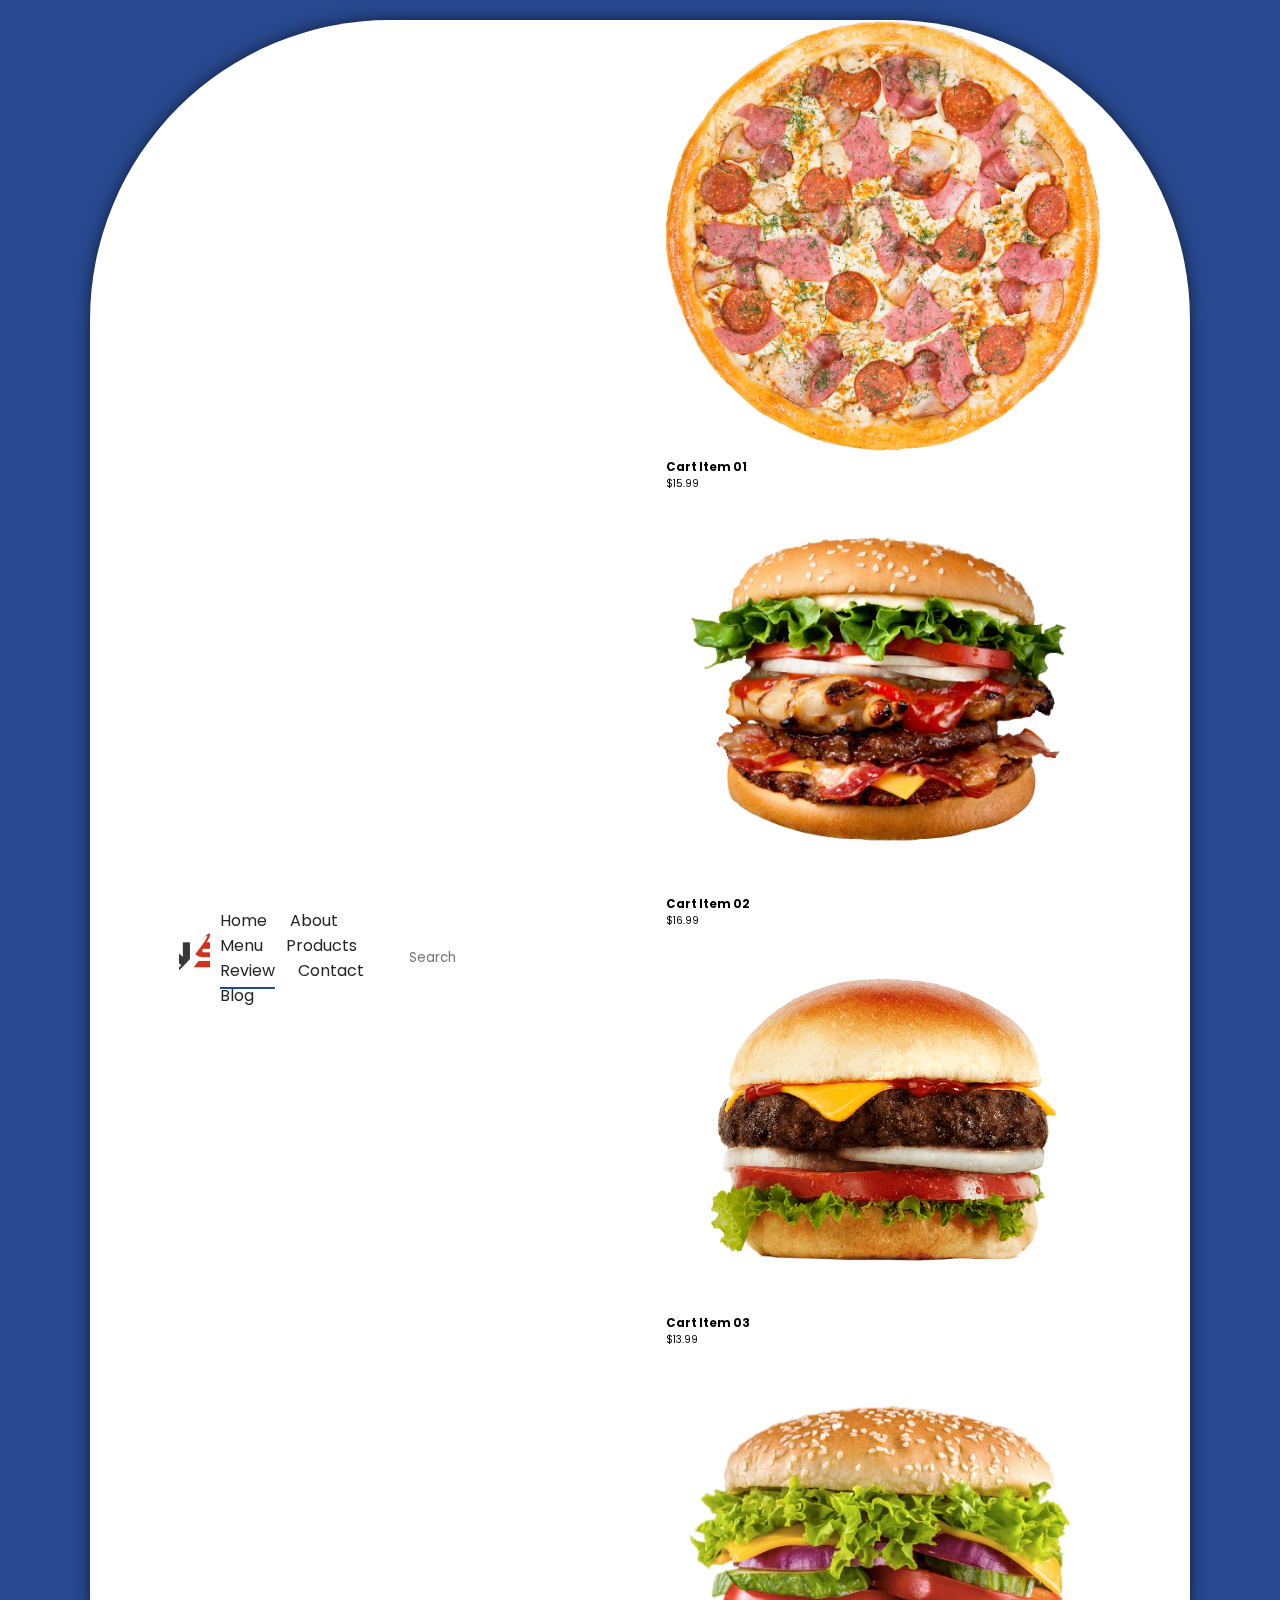
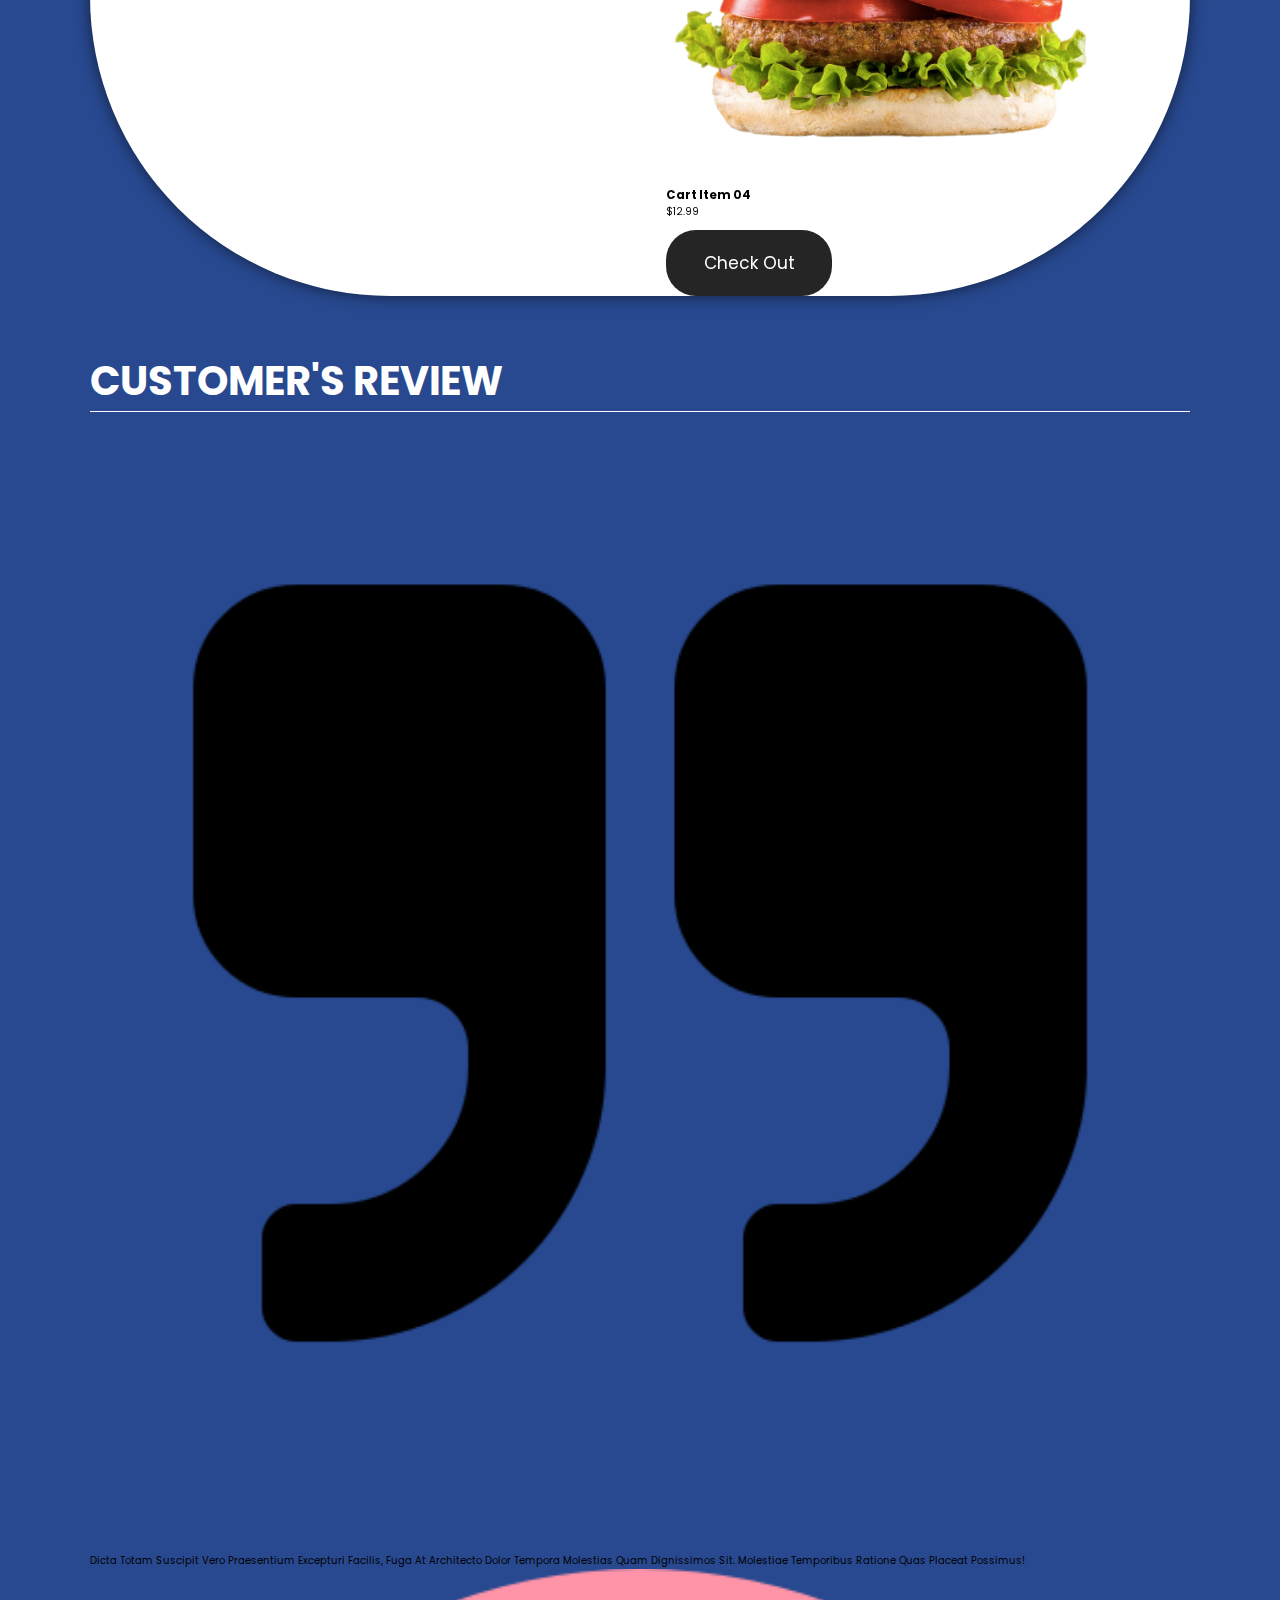
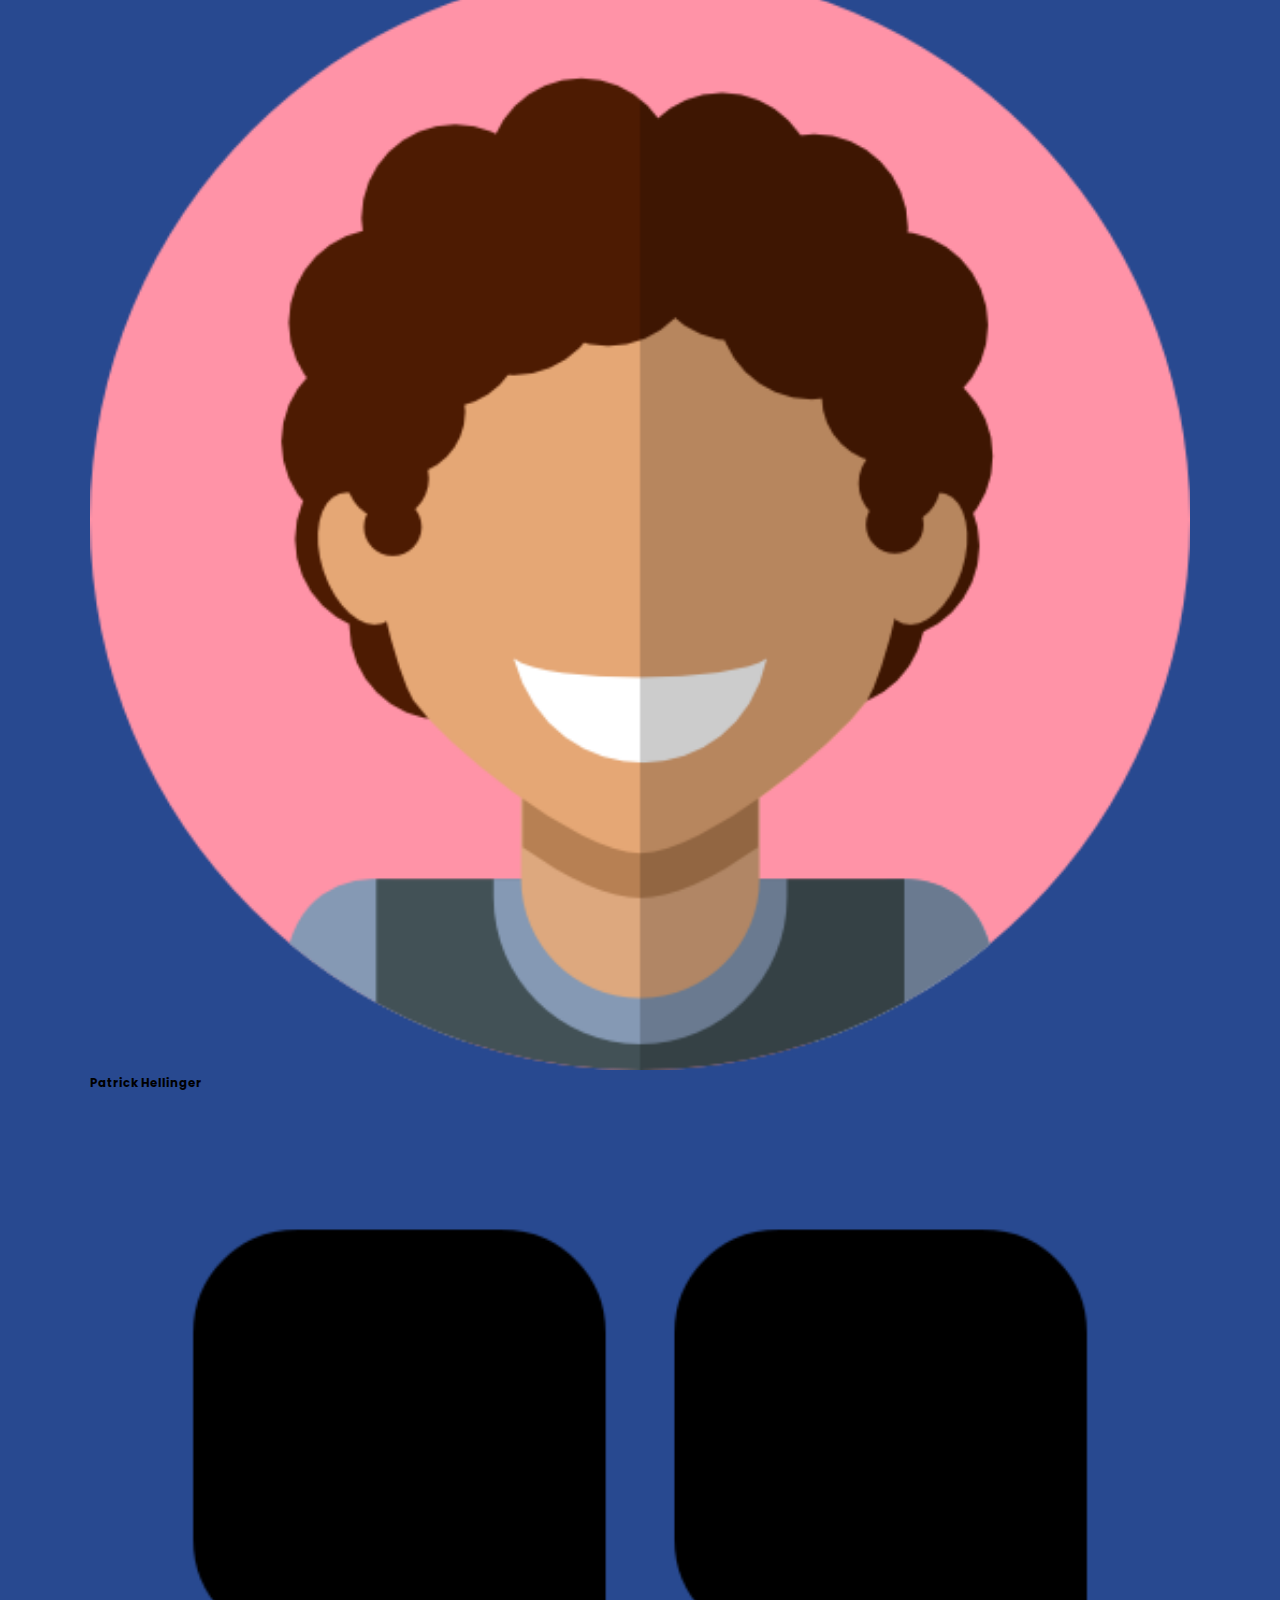
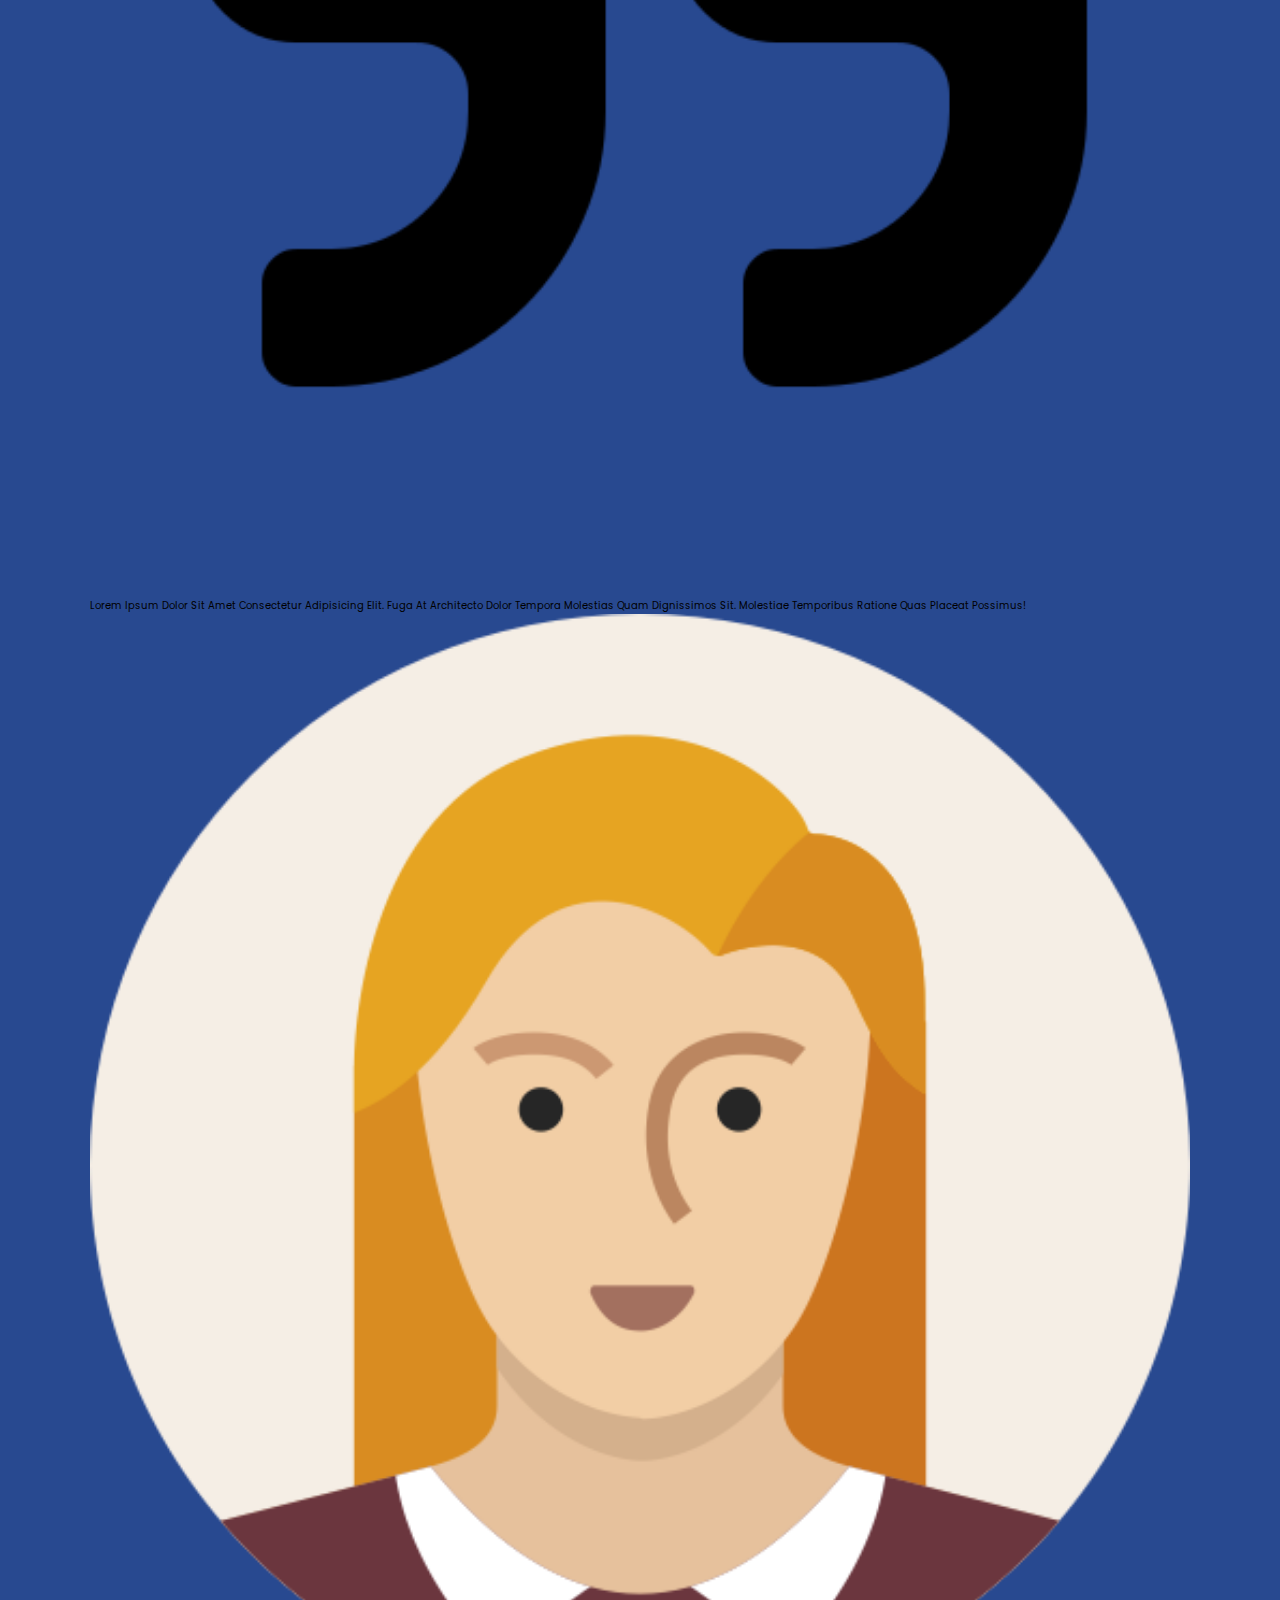
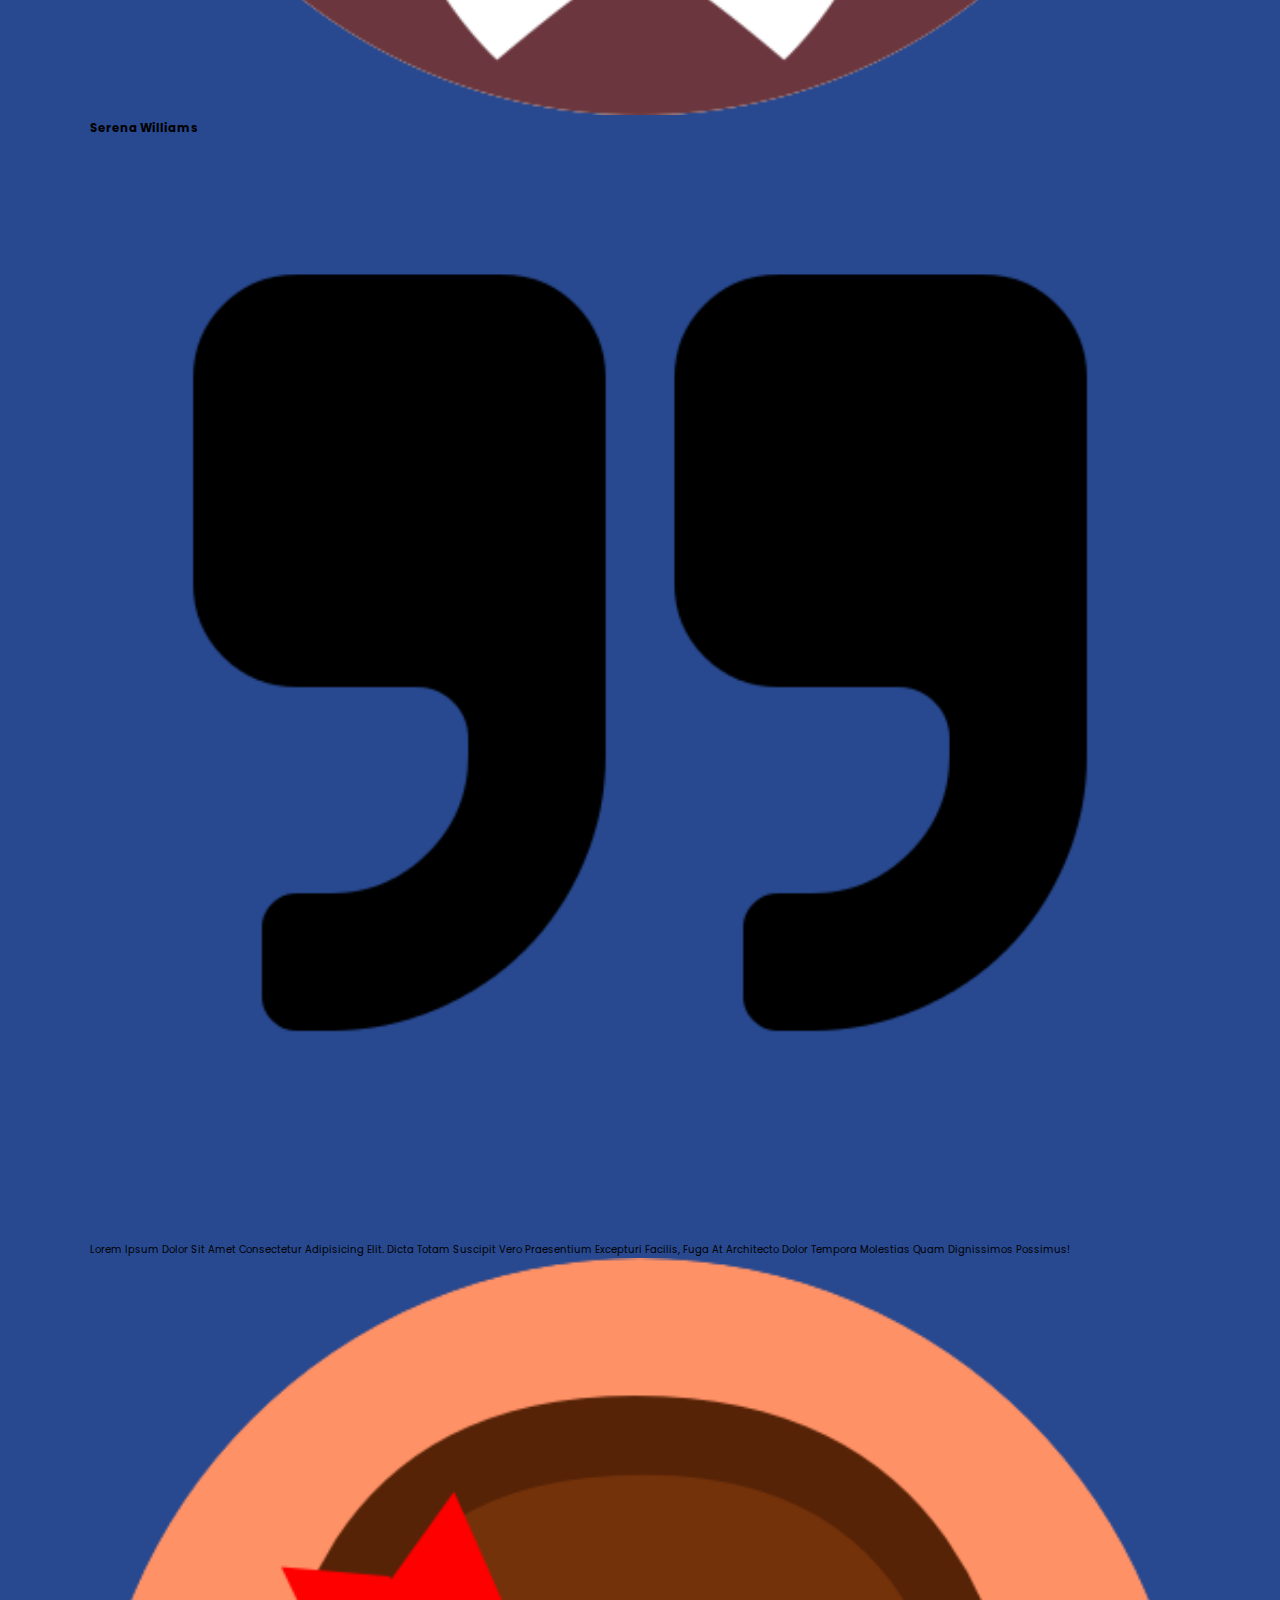
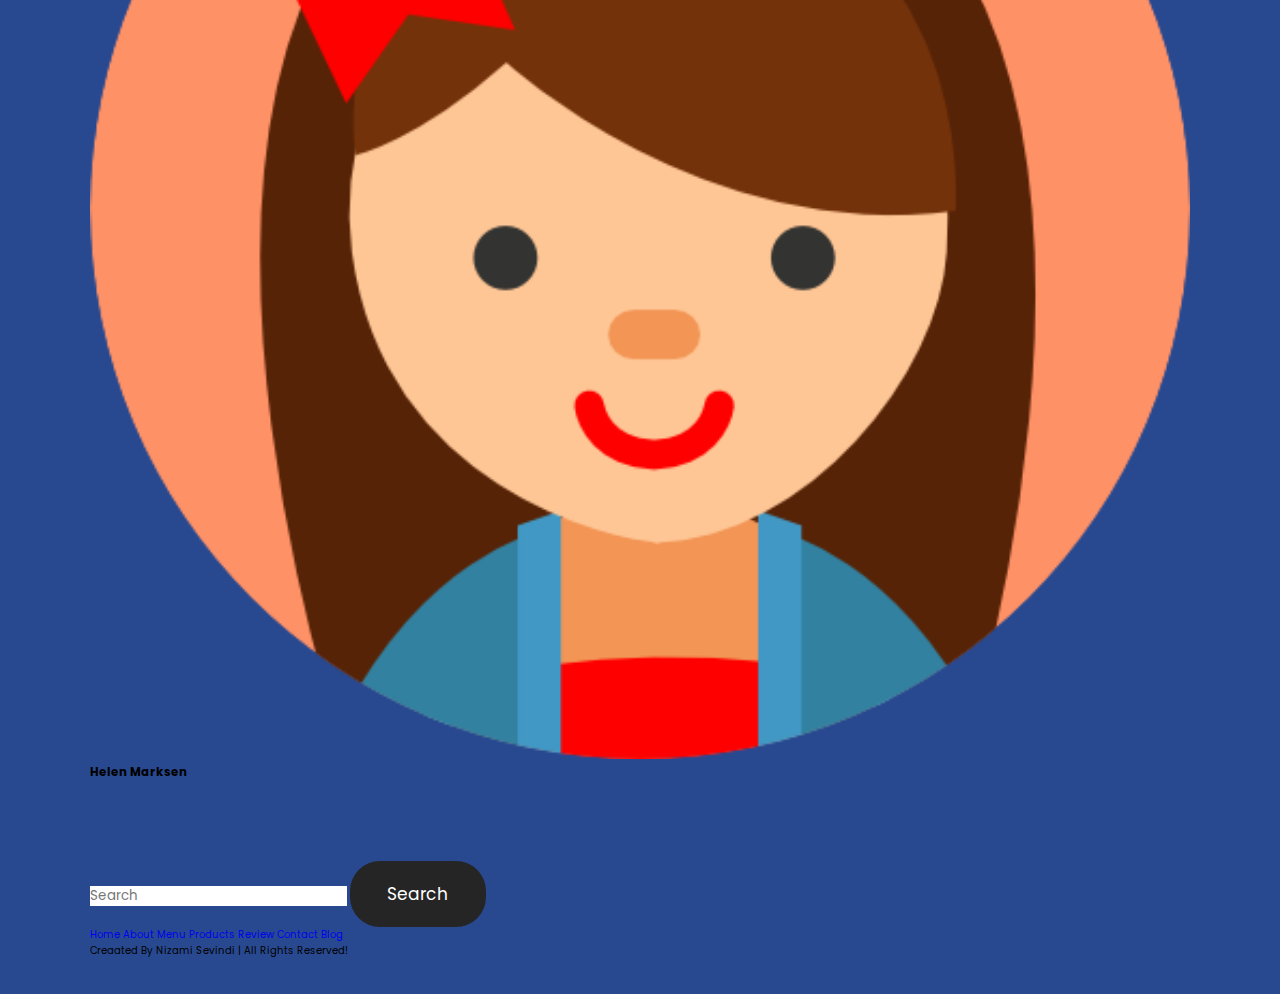
<file: review.html>
<!DOCTYPE html>
<html lang="en">
<head>
    <meta charset="UTF-8">
    <meta http-equiv="X-UA-Compatible" content="IE=edge">
    <meta name="viewport" content="width=device-width, initial-scale=1.0">
    <!-- CSS LINK -->
    <link rel="stylesheet" href="style.css">
    <!-- Fontawesome -->
    <link rel="stylesheet" href="https://cdnjs.cloudflare.com/ajax/libs/font-awesome/6.1.1/css/all.min.css" integrity="sha512-KfkfwYDsLkIlwQp6LFnl8zNdLGxu9YAA1QvwINks4PhcElQSvqcyVLLD9aMhXd13uQjoXtEKNosOWaZqXgel0g==" crossorigin="anonymous" referrerpolicy="no-referrer" />
    <title>Reviews | Nizami Sevindi</title>
</head>
<body>

    <!-------------------------------------------- HEADER SECTION -->
    <header class="header" >
        <a href="#" class="logo">
            <img src="./image/pngegg.png" alt="logo">
        </a>
        <nav class="navbar">
            <a href="./index.html">home</a>
            <a href="./about.html">about</a>
            <a href="./menu.html" >menu</a>
            <a href="./products.html" >products</a>
            <a href="./review.html" class="active">review</a>
            <a href="./contact.html">contact</a>
            <a href="./blog.html">blog</a>
        </nav>
        <div class="buttons">
            <button id="search-btn">
                <i class="fas fa-search"></i>
            </button>
            <button id="cart-btn">
                <i class="fas fa-shopping-cart"></i>
            </button>
            <button id="menu-btn">
                <i class="fas fa-bars"></i>
            </button>
        </div>
        <div class="search-form">
            <input type="text" class="search-input" id="search-box" placeholder="Search">
            <i class="fas fa-search"></i>
        </div>
        <div class="cart-items-container">
            <div class="cart-item">
                <i class="fas fa-times"></i>
                <img src="./image/pngwing.com (1).png" alt="menu">
                <div class="content">
                    <h3>cart item 01</h3>
                    <div class="price">$15.99 </div>
                </div>
            </div>
            <div class="cart-item">
                <i class="fas fa-times"></i>
                <img src="./image/pngwing.com (2).png" alt="menu">
                <div class="content">
                    <h3>cart item 02</h3>
                    <div class="price">$16.99 </div>
                </div>
            </div>
            <div class="cart-item">
                <i class="fas fa-times"></i>
                <img src="./image/pngwing.com (3).png" alt="menu">
                <div class="content">
                    <h3>cart item 03</h3>
                    <div class="price">$13.99 </div>
                </div>
            </div>
            <div class="cart-item">
                <i class="fas fa-times"></i>
                <img src="./image/pngwing.com (4).png" alt="menu">
                <div class="content">
                    <h3>cart item 04</h3>
                    <div class="price">$12.99 </div>
                </div>
            </div>
            <a href="#" class="btn">check out </a>
        </div>
    </header>
<!-- -------------------------------------------HEADER SECTION -->
<!-- -------------------------------------------REVIEW SECTION -->
<section class="review" id="review">
    <h1 class="heading">customer's <span>review</span> </h1>
    <div class="box-container">
        <div class="box">
            <img src="./image/pngwing.com (8).png" alt="quote">
            <p> Dicta totam suscipit vero praesentium excepturi facilis, fuga at architecto dolor tempora molestias quam dignissimos sit. Molestiae temporibus ratione quas placeat possimus!</p>
            <img src="./image/pngwing.com (9).png" alt="customer-avatar" class="user">
            <h3>Patrick Hellinger</h3>
            <div class="stars">
                <i class="fas fa-star"></i>
                <i class="fas fa-star"></i>
                <i class="fas fa-star"></i>
                <i class="fas fa-star"></i>
                <i class="fas fa-star-half-alt"></i>
            </div>
        </div>
        <div class="box">
            <img src="./image/pngwing.com (8).png" alt="quote">
            <p>Lorem ipsum dolor sit amet consectetur adipisicing elit. Fuga at architecto dolor tempora molestias quam dignissimos sit. Molestiae temporibus ratione quas placeat possimus!</p>
            <img src="./image/pngwing.com (10).png" alt="customer-avatar" class="user">
            <h3>Serena Williams</h3>
            <div class="stars">
                <i class="fas fa-star"></i>
                <i class="fas fa-star"></i>
                <i class="fas fa-star"></i>
                <i class="fas fa-star"></i>
                <i class="fas fa-star-half-alt"></i>
            </div>
        </div>
        <div class="box">
            <img src="./image/pngwing.com (8).png" alt="quote">
            <p>Lorem ipsum dolor sit amet consectetur adipisicing elit. Dicta totam suscipit vero praesentium excepturi facilis, fuga at architecto dolor tempora molestias quam dignissimos possimus!</p>
            <img src="./image/pngwing.com (11).png" alt="customer-avatar" class="user">
            <h3>Helen Marksen</h3>
            <div class="stars">
                <i class="fas fa-star"></i>
                <i class="fas fa-star"></i>
                <i class="fas fa-star"></i>
                <i class="fas fa-star"></i>
                <i class="fas fa-star-half-alt"></i>
            </div>
        </div>
    </div>
</section> 
<!-- -------------------------------------------REVIEW SECTION -->

<!-- -------------------------------------------FOOTER SECTION -->
    <section class="footer">
        <div class="search">
            <input type="text" class="search-input" placeholder="Search">
            <button class="btn btn-primary">search</button>
        </div>
        <div class="share">
            <a href="#" class="fab fa-facebook"></a>
            <a href="#" class="fab fa-twitter"></a>
            <a href="#" class="fab fa-instagram"></a>
            <a href="#" class="fab fa-linkedin"></a>
            <a href="#" class="fab fa-pinterest"></a>
        </div>
        <div class="links">
            <a href="#home">home</a>
            <a href="#about">about</a>
            <a href="#menu">menu</a>
            <a href="#products">products</a>
            <a href="#review">review</a>
            <a href="#contact">contact</a>
            <a href="#blog">blog</a>
        </div>
        <div class="credit">
            creaated by <span>Nizami Sevindi</span> | all rights reserved!
        </div>
    </section>
    <!-- -------------------------------------------FOOTER SECTION -->

<script src="./script.js"></script>

</body>
</html>
</file>
<file: style.css>
@import url('https://fonts.googleapis.com/css2?family=Poppins:wght@100;200;300;400;500;600;700&display=swap');

:root{
    --main-color:#284990;
    --black-color: #252525;
    --border: 0.1rem solid rgba(255, 255, 255, 0.4);
}

*{
    font-family: 'Poppins',sans-serif;
    margin: 0;
    padding: 0;
    border: none;
    box-sizing: border-box;
    text-decoration: none;
    text-transform: capitalize;
    transition: .2s ease;
    outline: none;
}

html{
    font-size: 62.5%;
    overflow-x: hidden;
    scroll-margin-top: 9rem;
    scroll-behavior: smooth;
}

body{
    background-color: var(--main-color);
}

section{
    padding: 3.5rem 7%;
}

img{
    width: 100%;
    object-fit: cover;
}

.btn{
    margin-top: 1rem;
    display: inline-block;
    padding: 2rem 3.75rem;
    border-radius: 30px;
    font-size: 1.7rem;
    color: #fff;
    background-color: var(--black-color);
}

.btn:hover{
    opacity: 0.8;
}

.heading{
    color: #fff;
    text-transform: uppercase;
    font-size: 4rem;
    margin-bottom: 3.5rem;
    border-bottom: 0.1rem solid #fff;
}

.heading span{
    text-transform: uppercase;
}

::-webkit-scrollbar{
    height: 0.5rem;
    width: 1rem;
}

::-webkit-scrollbar-track{
    background-color: transparent;
}

::-webkit-scrollbar-thumb{
    background-color: greenyellow;
}

::-webkit-scrollbar-thumb:hover{
    background-color: rgb(211, 255, 144);
}

/* ------------------------------------------HEADER SECTION */

.header{
    display: flex;
    justify-content: space-between;
    align-items: center;
    background-color: #fff;
    padding: 0 7%;
    margin: 2rem 7%;
    border-radius: 30rem;
    box-shadow: 0px 0px 17px -2px rgba(0,0,0,0.75);
    position: sticky;
    top: 0;
}

.header .logo img{
    height: 9rem;
}

.header .navbar a{
    margin: 0 1rem;
    font-size: 1.6rem;
    color: var(--black-color);
    border-bottom: 0.2rem solid transparent;
}

.header .navbar a.active,
.header .navbar a:hover{
    border-color: var(--main-color);
    padding-bottom:.5rem ;
}

.header .buttons button{
    cursor: pointer;
    font-size: 2.5rem;
    margin-left: 2rem;
    background-color: transparent;
    cursor: pointer;
}
/* ------------------------------------------HEADER SECTION */


/* ------------------------------------------HOME SECTION */

.home{
    min-height: 100vh;
    background: url(./image/pizza-with-turkey-bacon-orange-and-cashew-nuts-2022-03-29-07-33-54-utc.jpg) no-repeat;
    background-size: cover;
    background-position: center;
    margin-top: -134px;
    display: flex;
    align-items: center;
}

.home .content{
    max-width: 60rem;
}

.home .content h3{
    font-size: 6rem;
    color: #fff;
}

.home .content p{
    font-size: 2rem;
    font-weight: 300;
    line-height: 1.8;
    padding: 1rem 0;
    color: #fff;
}

/* ------------------------------------------HOME SECTION */

/* ------------------------------------------MENU SECTION */
.menu .box-container{
    display: grid;
    grid-template-columns: repeat(auto-fit, minmax(30rem,1fr));
    gap: 1.5rem;
}

/* img etiket genel olarak düzenlendi */



.menu .box-container .box{
    padding: 3rem;
    background-color: #fff;
    border-radius: 3rem;
    min-height: 60rem;
    display: flex;
    flex-direction: column;
    justify-content: space-between;
}

.menu .box-container .menu-category{
    font-size: 1.2rem;
    text-transform: uppercase;
}

.menu .box-container .box h3{
    font-size: 3rem;
    padding: 1rem 0;
}

.menu .box-container .box .price{
    font-size: 2.5rem;
    padding: 0.5rem 0;
}

.menu .box-container .box .price span{
    text-decoration: line-through;
    font-size: 1.5rem;
}
</file>
